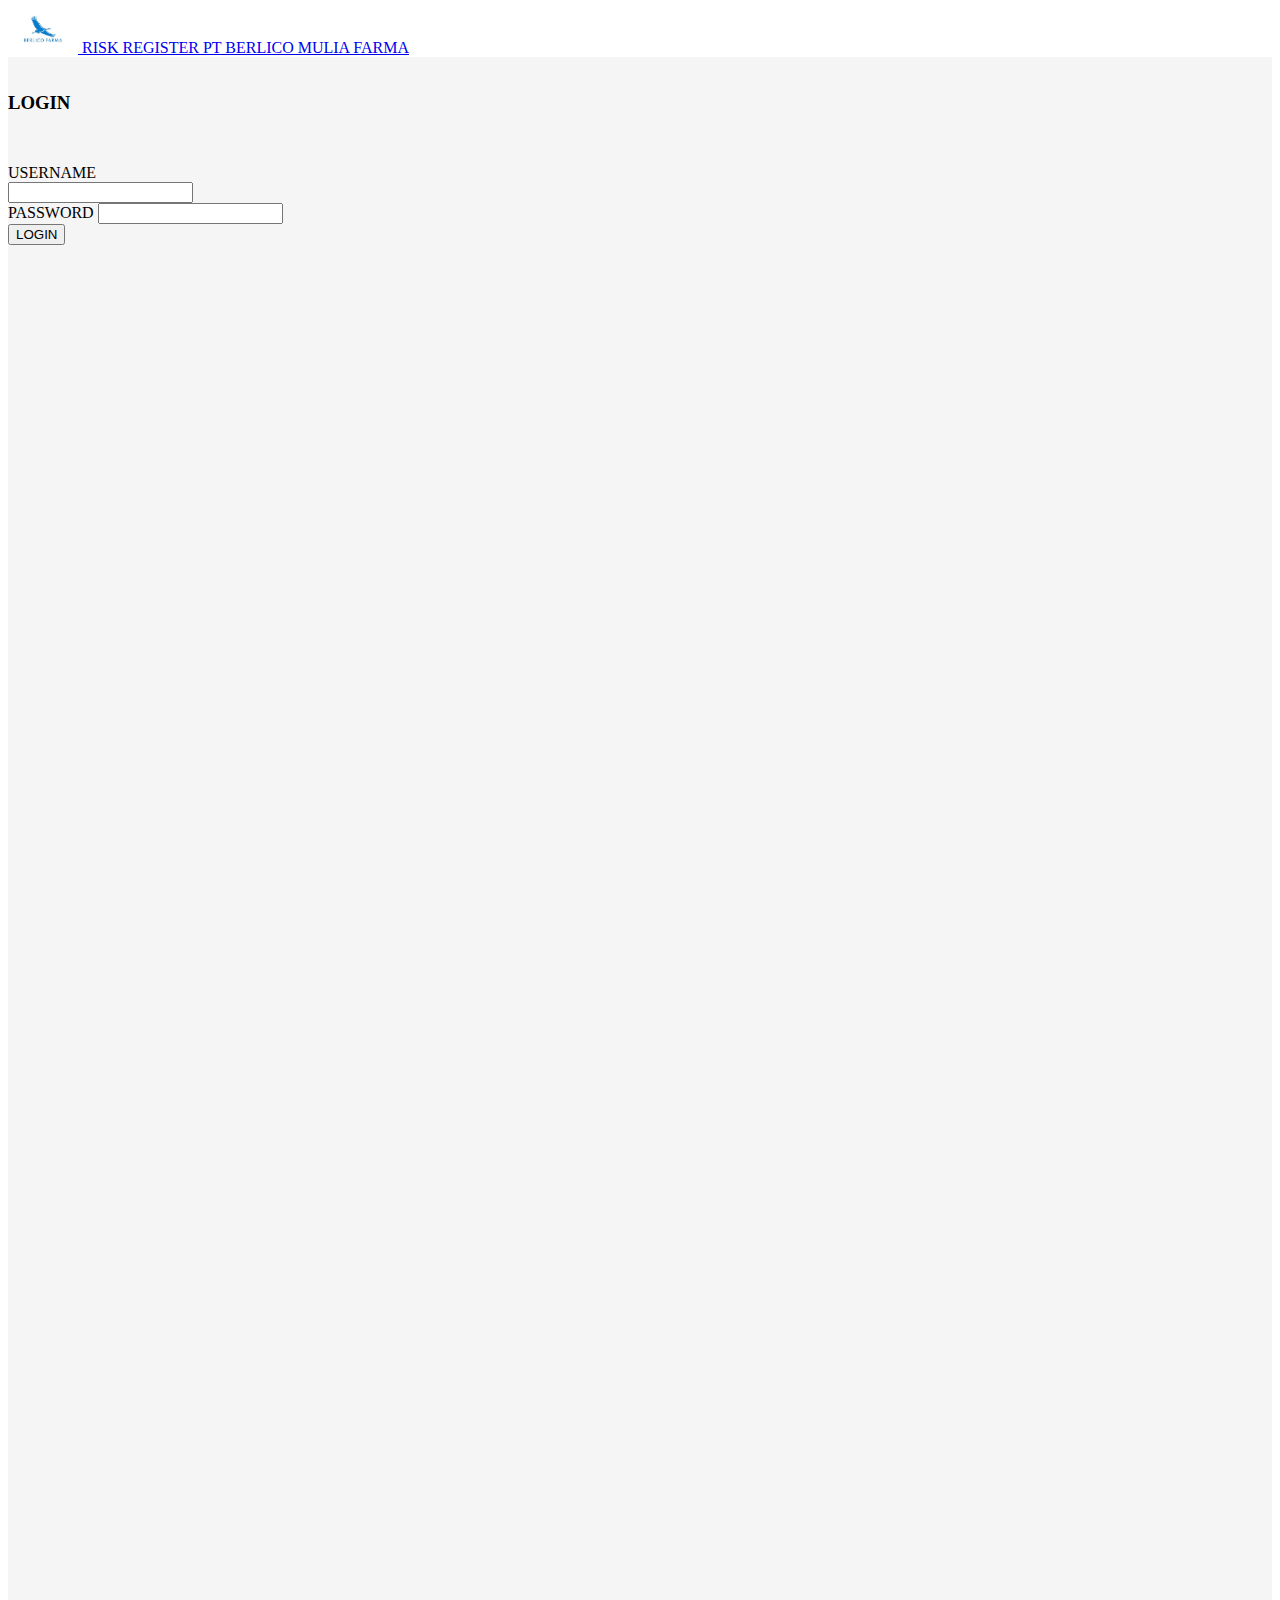
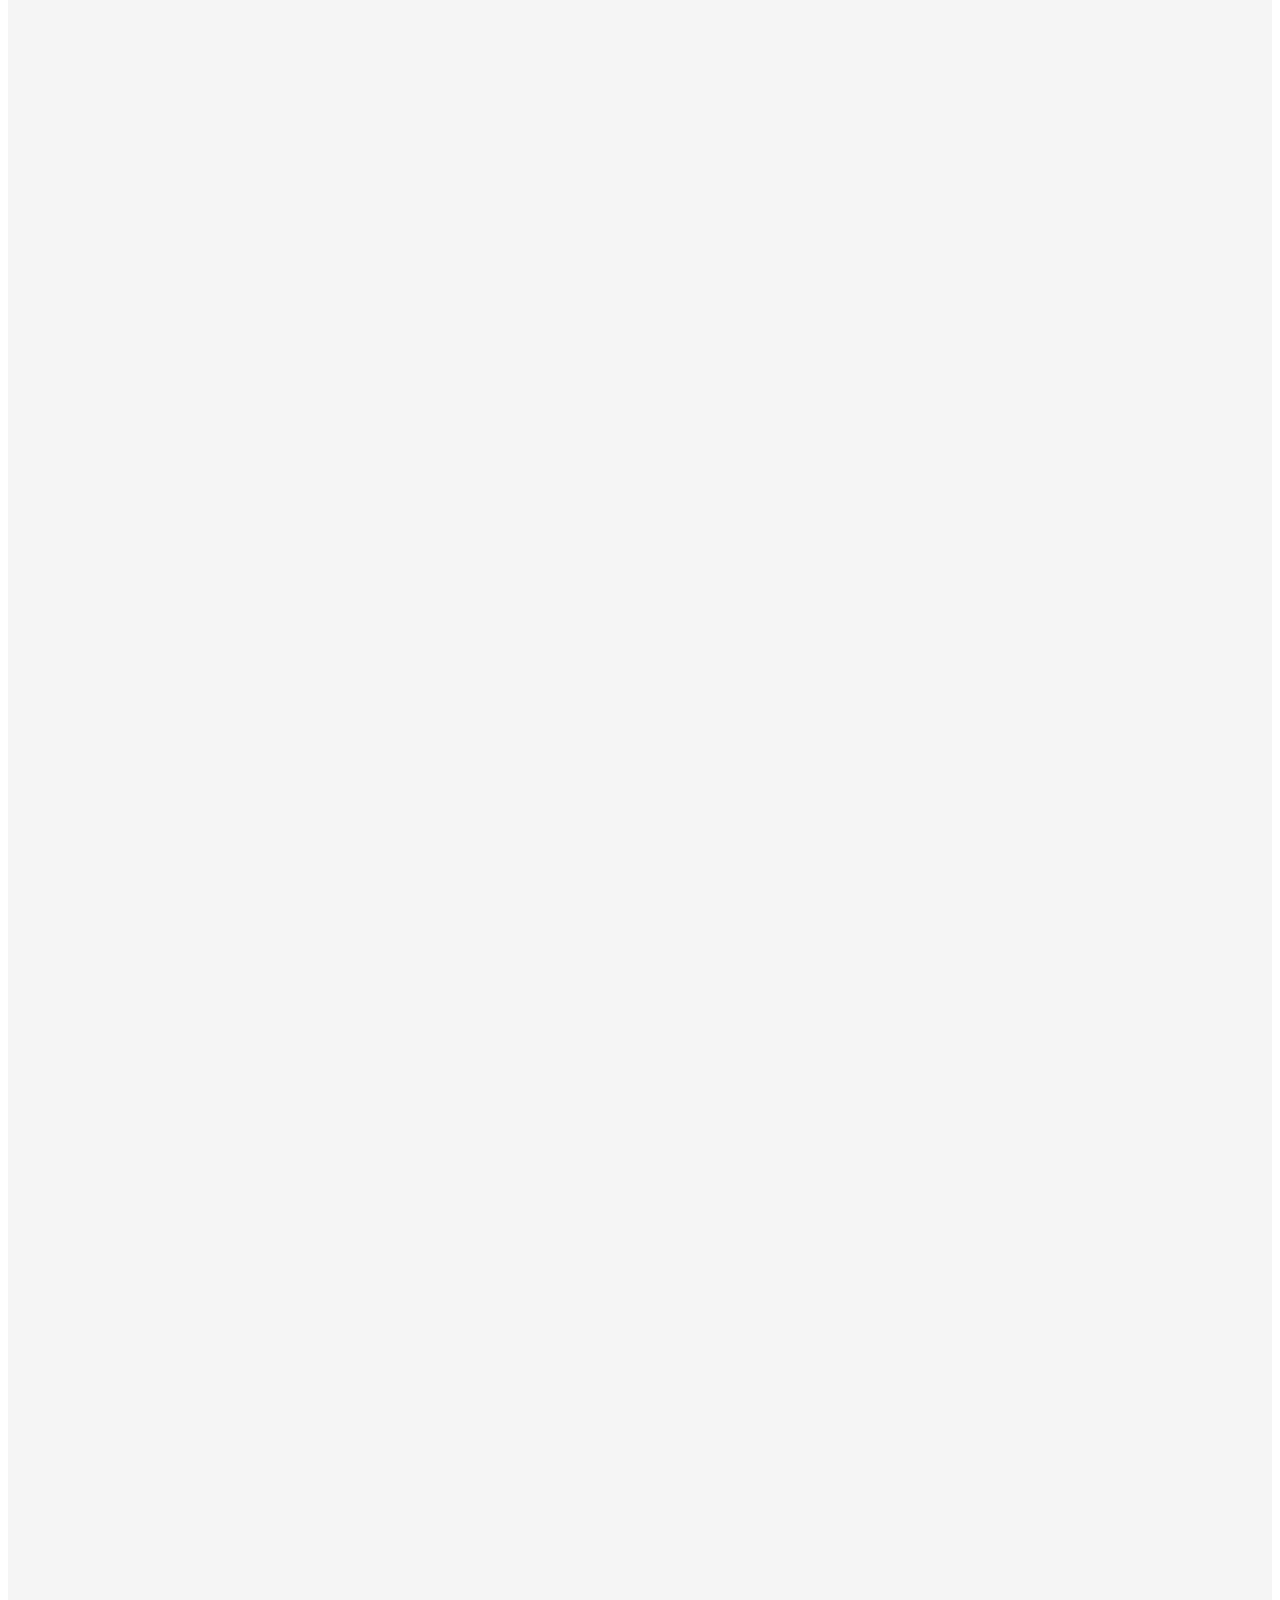
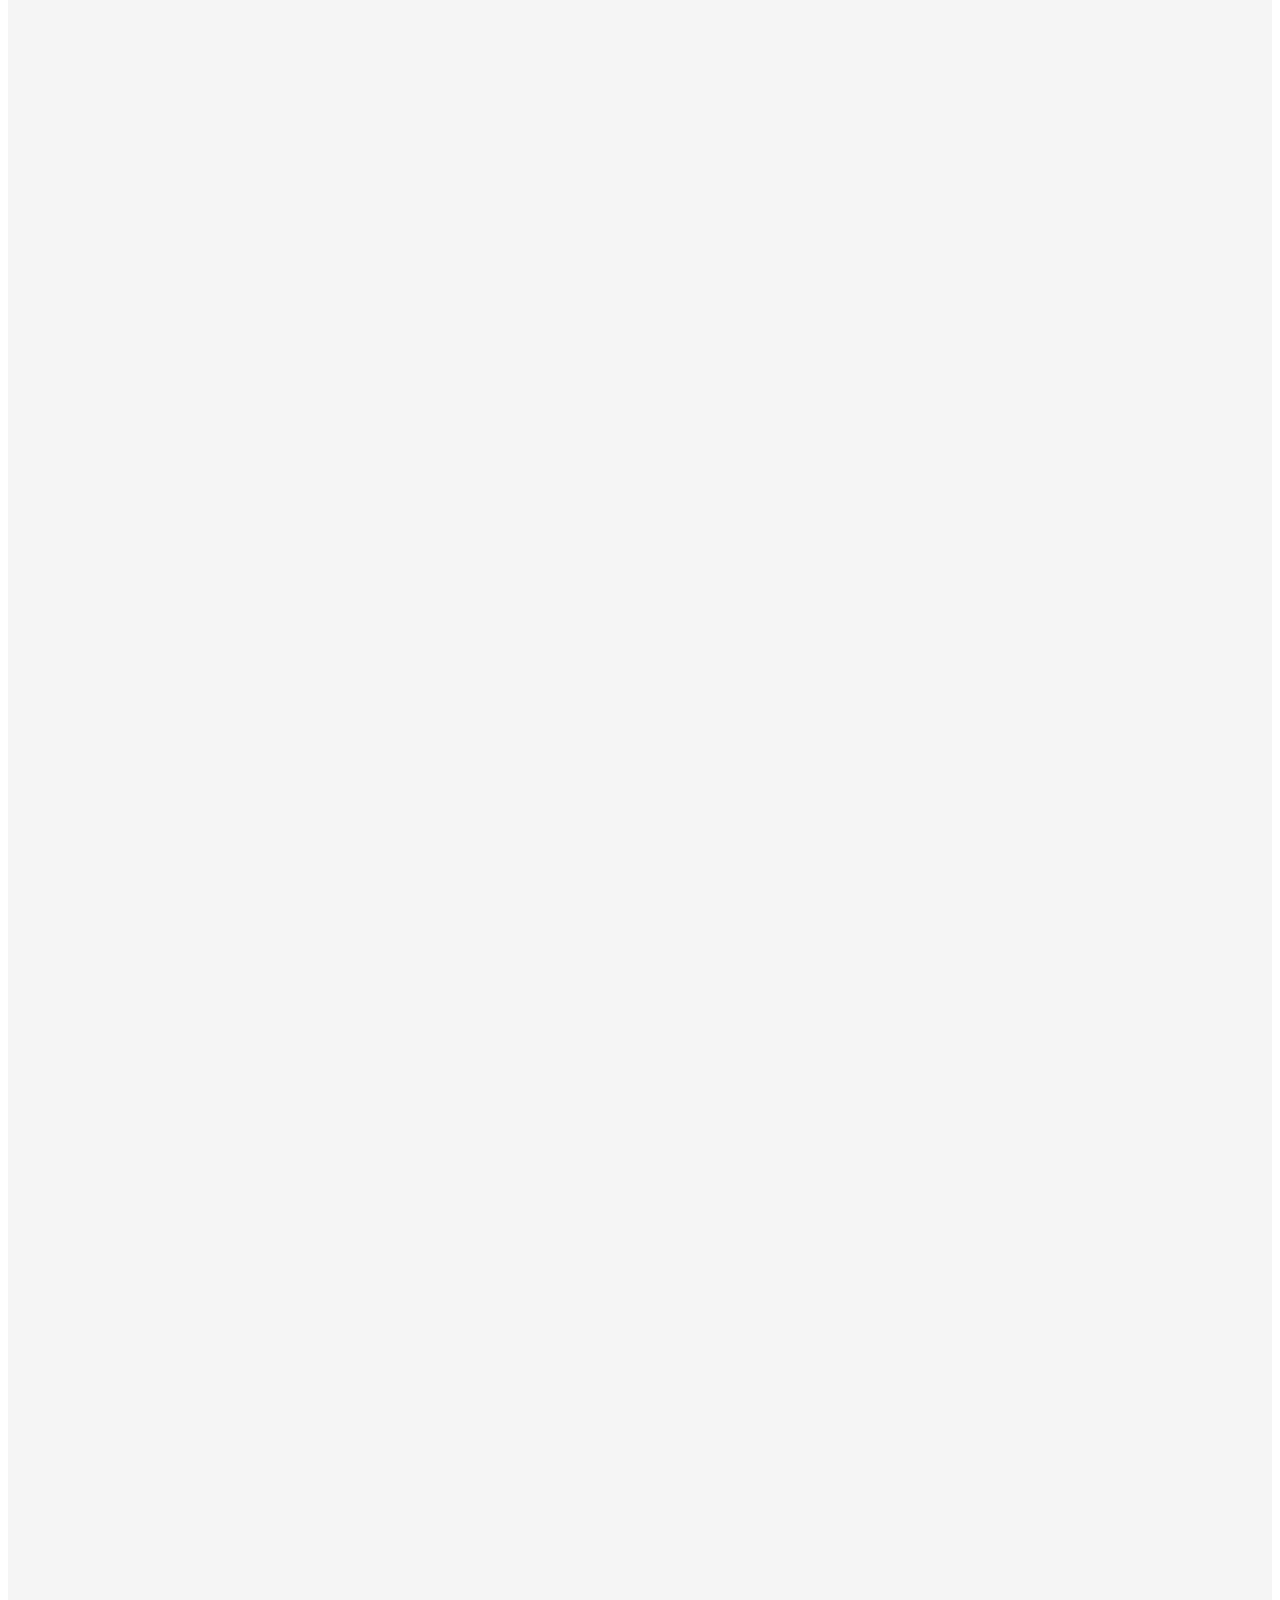
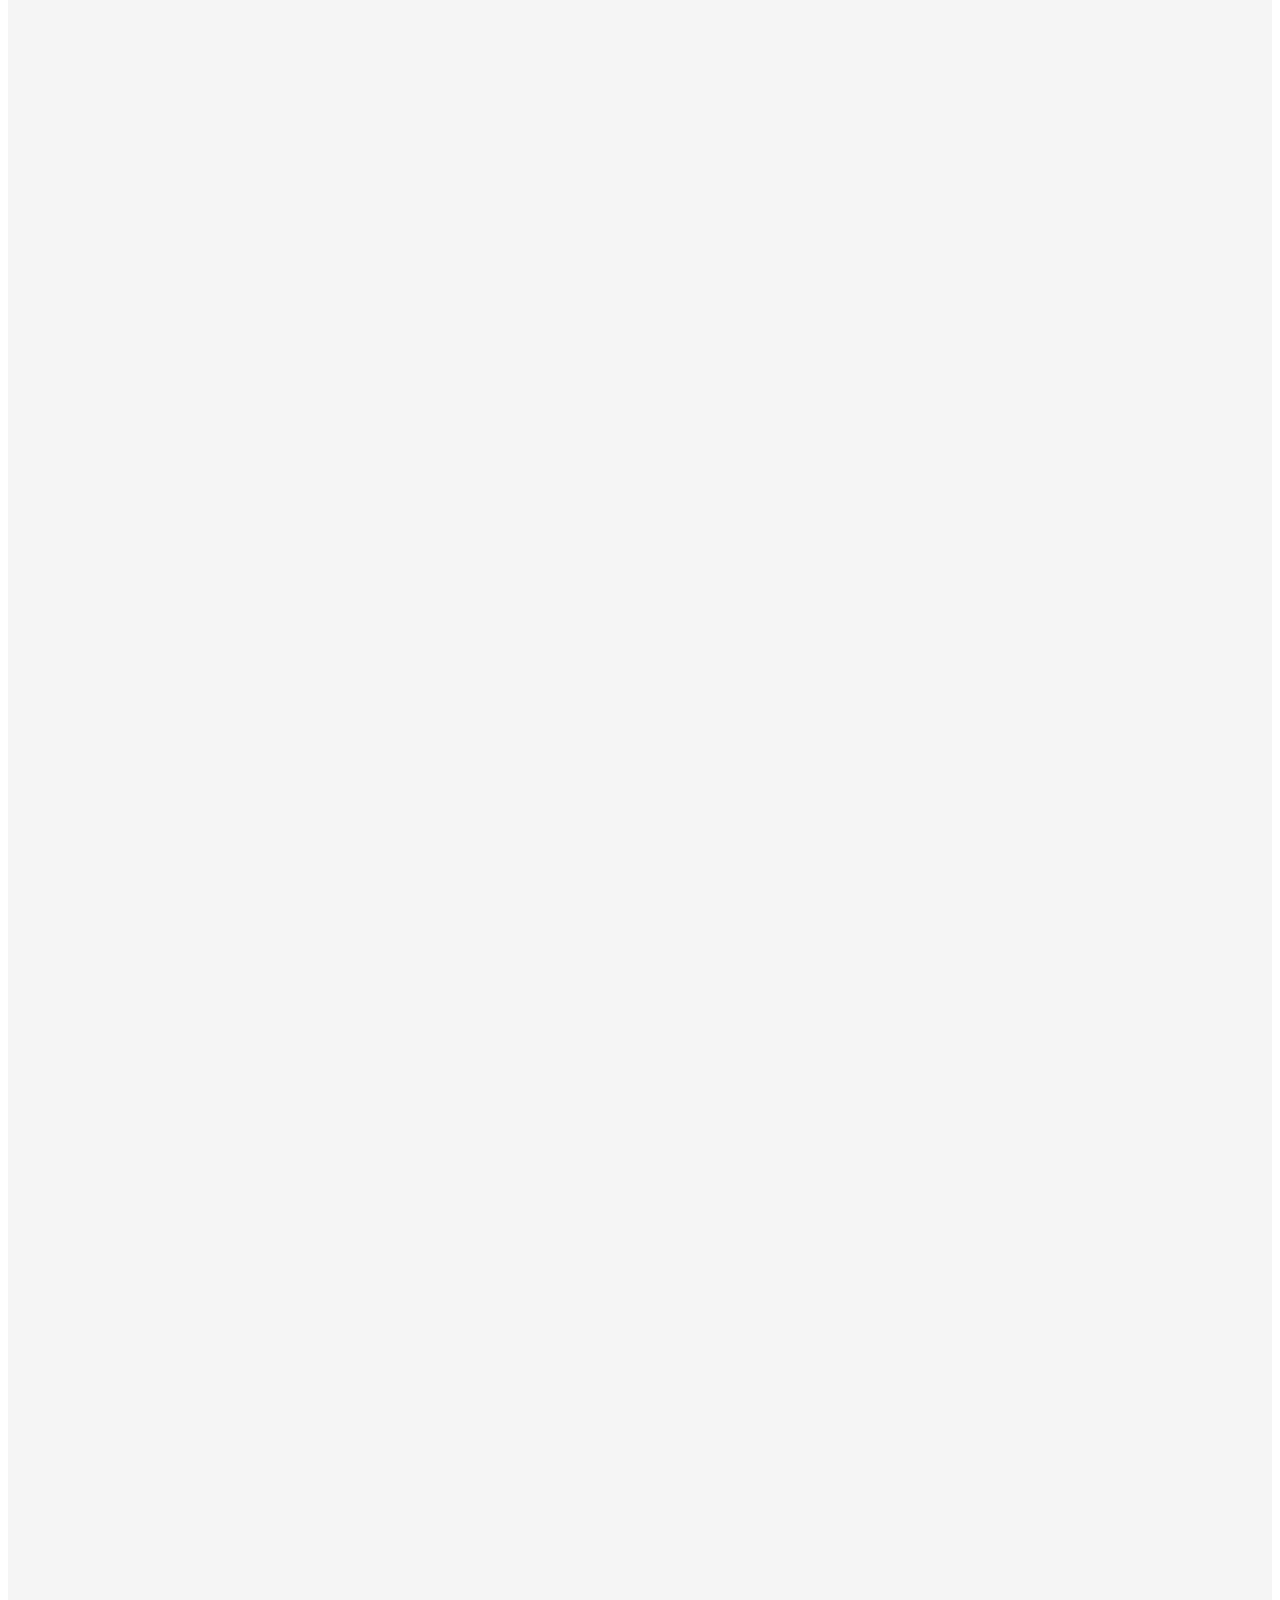
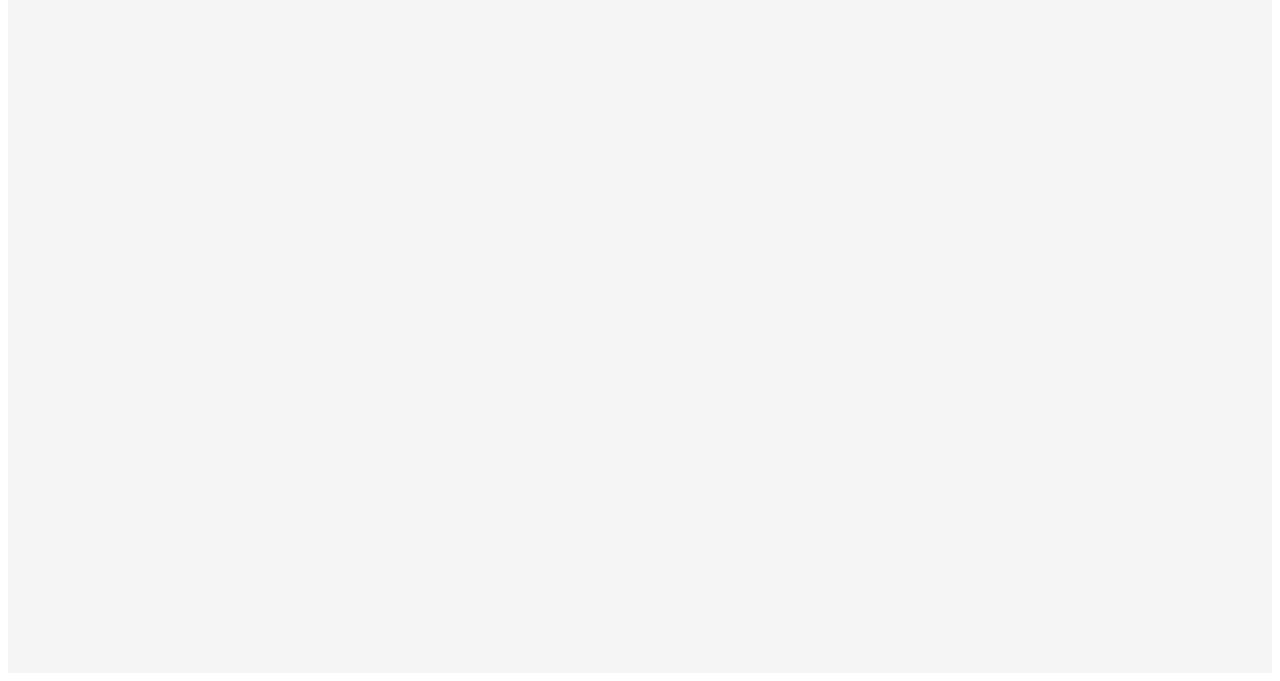
<file: index.html>
<!doctype html>
<html lang="en">
    
    <link rel="icon" href="img/logoberlico2.png">
    <link rel="stylesheet" href="style.css">
    <!-- Required meta tags -->
    <meta charset="utf-8">
    <meta name="viewport" content="width=device-width, initial-scale=1">

    <!-- Bootstrap CSS -->
    <link href="https://cdn.jsdelivr.net/npm/bootstrap@5.0.0-beta2/dist/css/bootstrap.min.css" rel="stylesheet" integrity="sha384-BmbxuPwQa2lc/FVzBcNJ7UAyJxM6wuqIj61tLrc4wSX0szH/Ev+nYRRuWlolflfl" crossorigin="anonymous">

    <title>E-RISK REGISTER</title>
    <!-- Image and text -->
  <!-- NAVBAR -->
    <nav class="navbar navbar-dark bg-primary">
        <div class="container-fluid">
            <a class="navbar-brand" href="#">
            <img src="img/berlicobgwhite.jpg" alt="" width="70" height="45" class="d-">
        RISK REGISTER PT BERLICO MULIA FARMA
            </a>
        </div>
    </nav>
  <!-- AKHIR NAVBAR -->

  <!-- LOGIN -->
    <div id="loginpage">
    <div class="row justify-content-center">
        <section id="login">
            <div class="text-center"><h3>LOGIN</h3></div>
            <form method="POST" action="pagenavigation.html">
            <div class="mb-3 text-center">
                <label for="exampleInputText" class="form-label">USERNAME</label>
                <div id="textusername">
                    <input type="text" class="form-control" id="exampleInputText" aria-describedby="text">
                </div>
                
             
            </div>
                <div class="mb-3 text-center">
                <label for="exampleInputPassword1" class="form-label">PASSWORD</label>
                <input type="password" class="form-control" id="exampleInputPassword1">
            </div>
            <div class="mb-3 text-center">
                <button type="submit" class="btn btn-primary">LOGIN</button>
            </div>
            </form>
        </section>
    </div>
    </div>


  <!-- AKHIR LOGIN -->

</html>
</file>
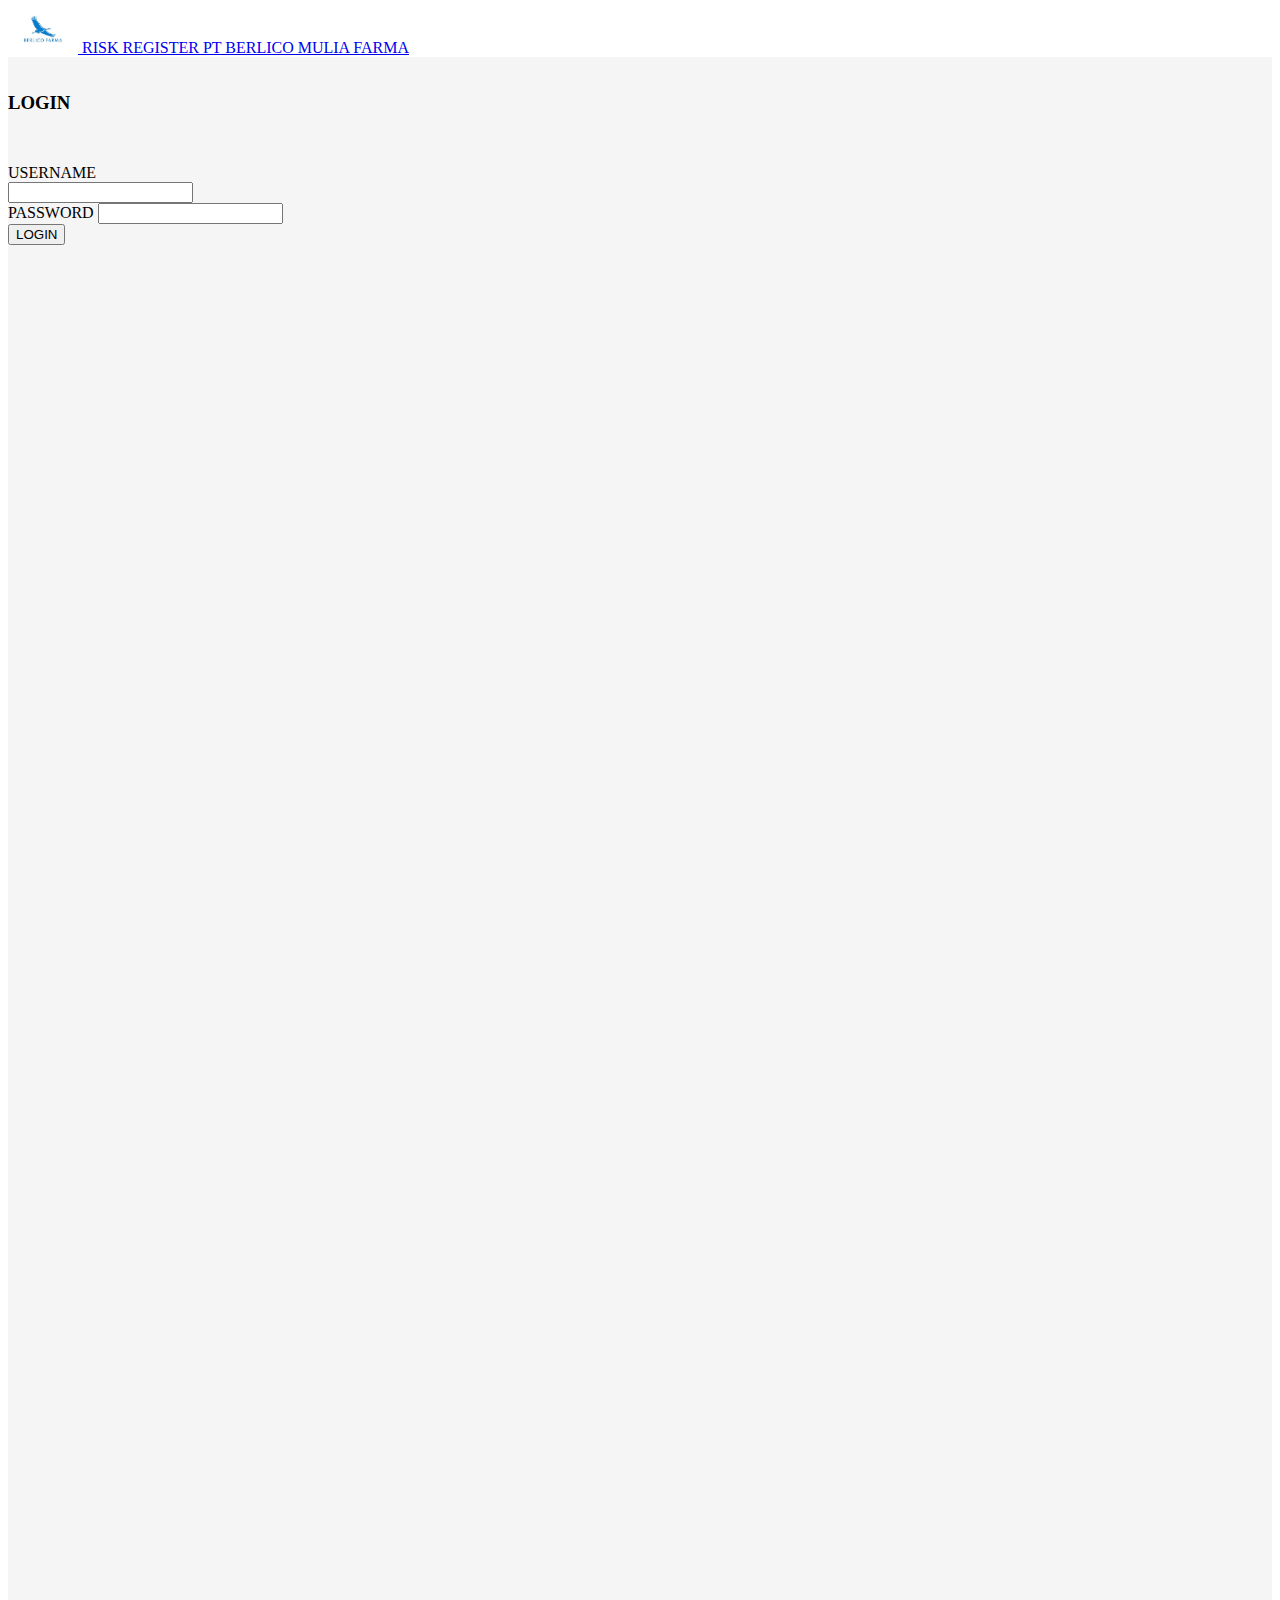
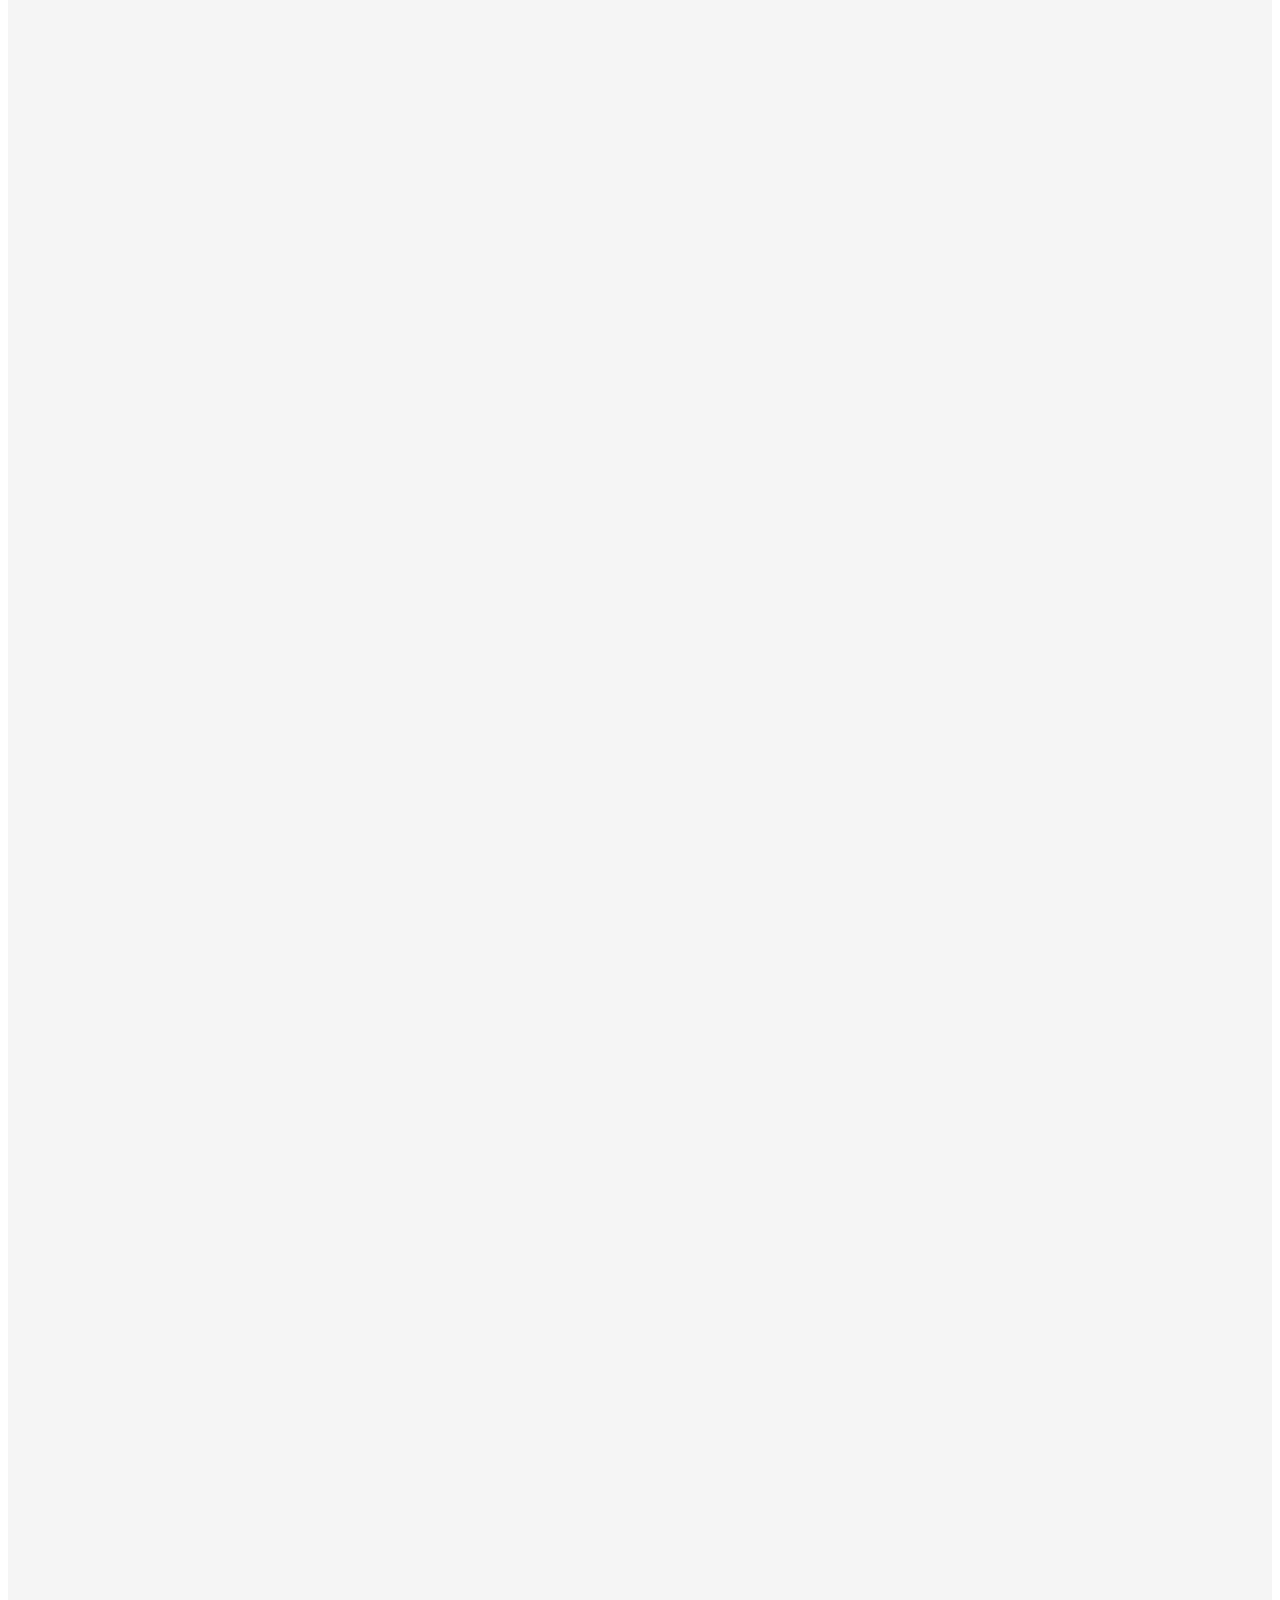
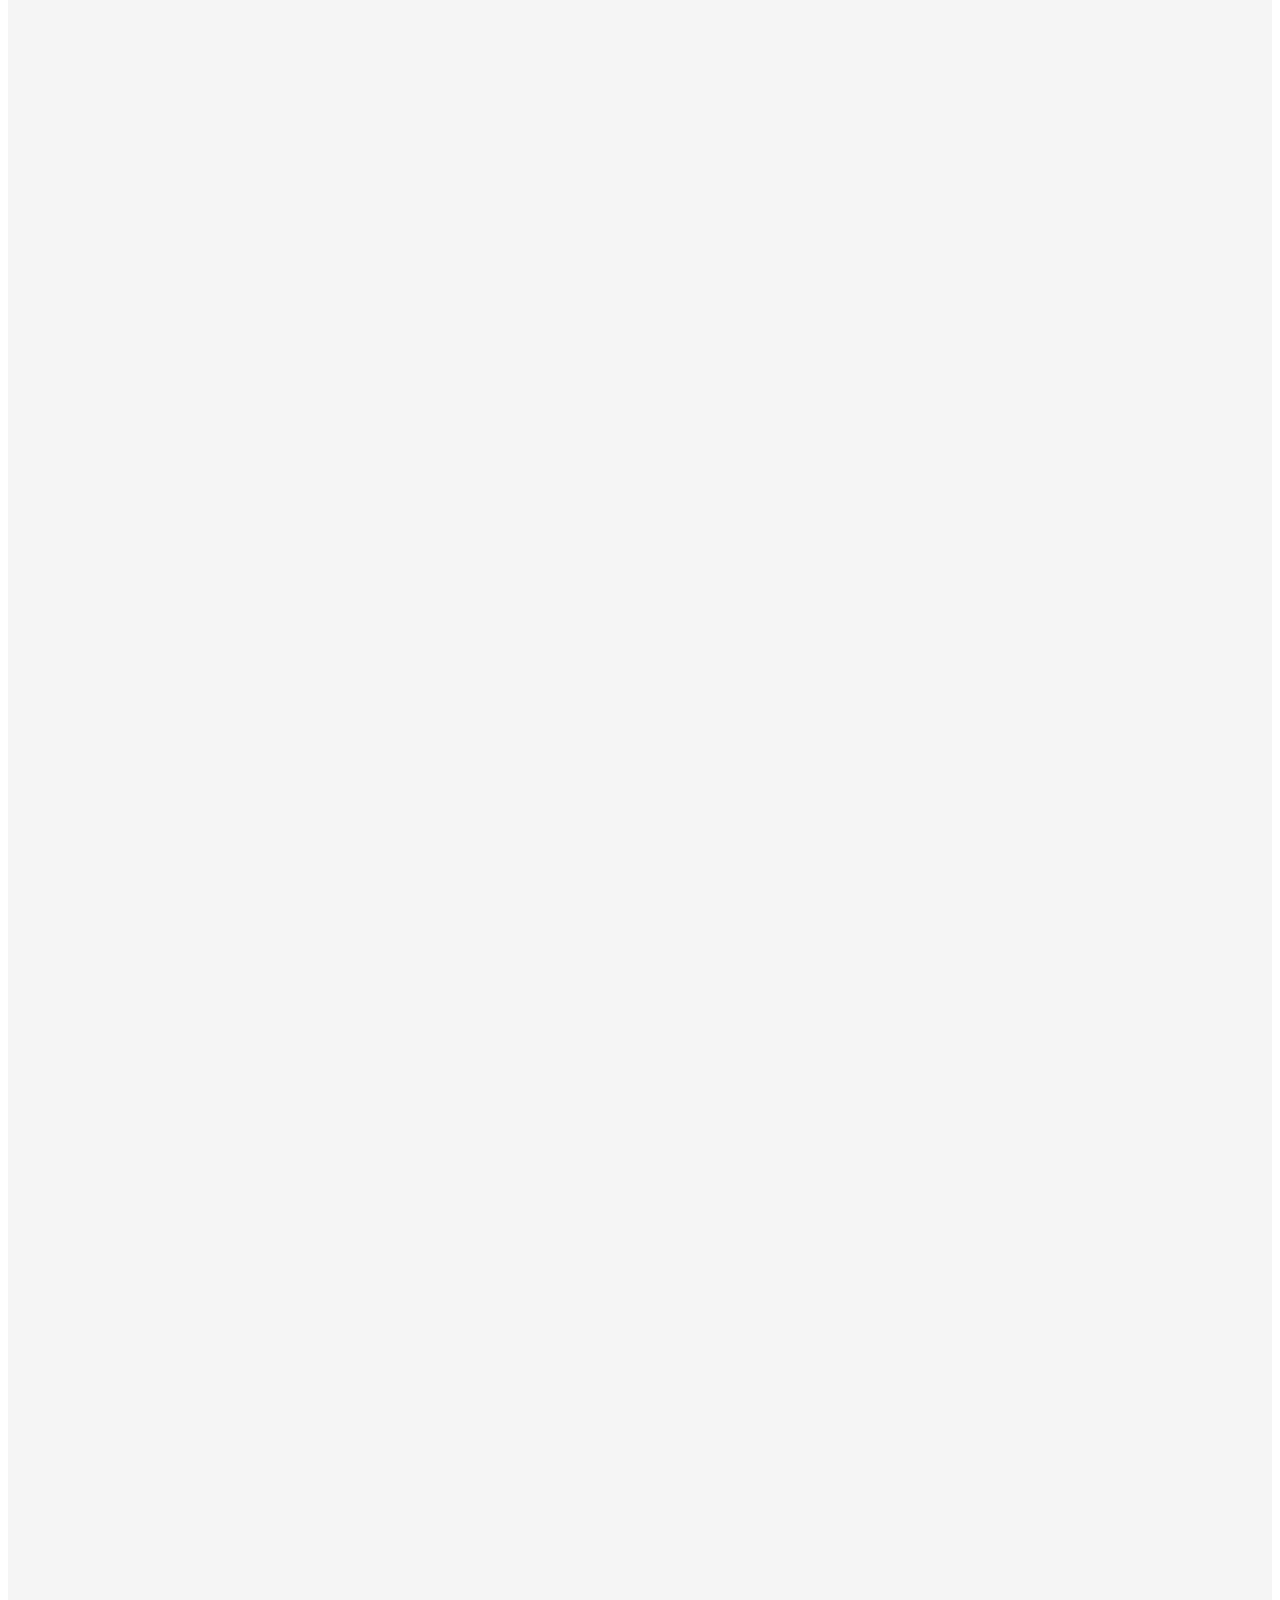
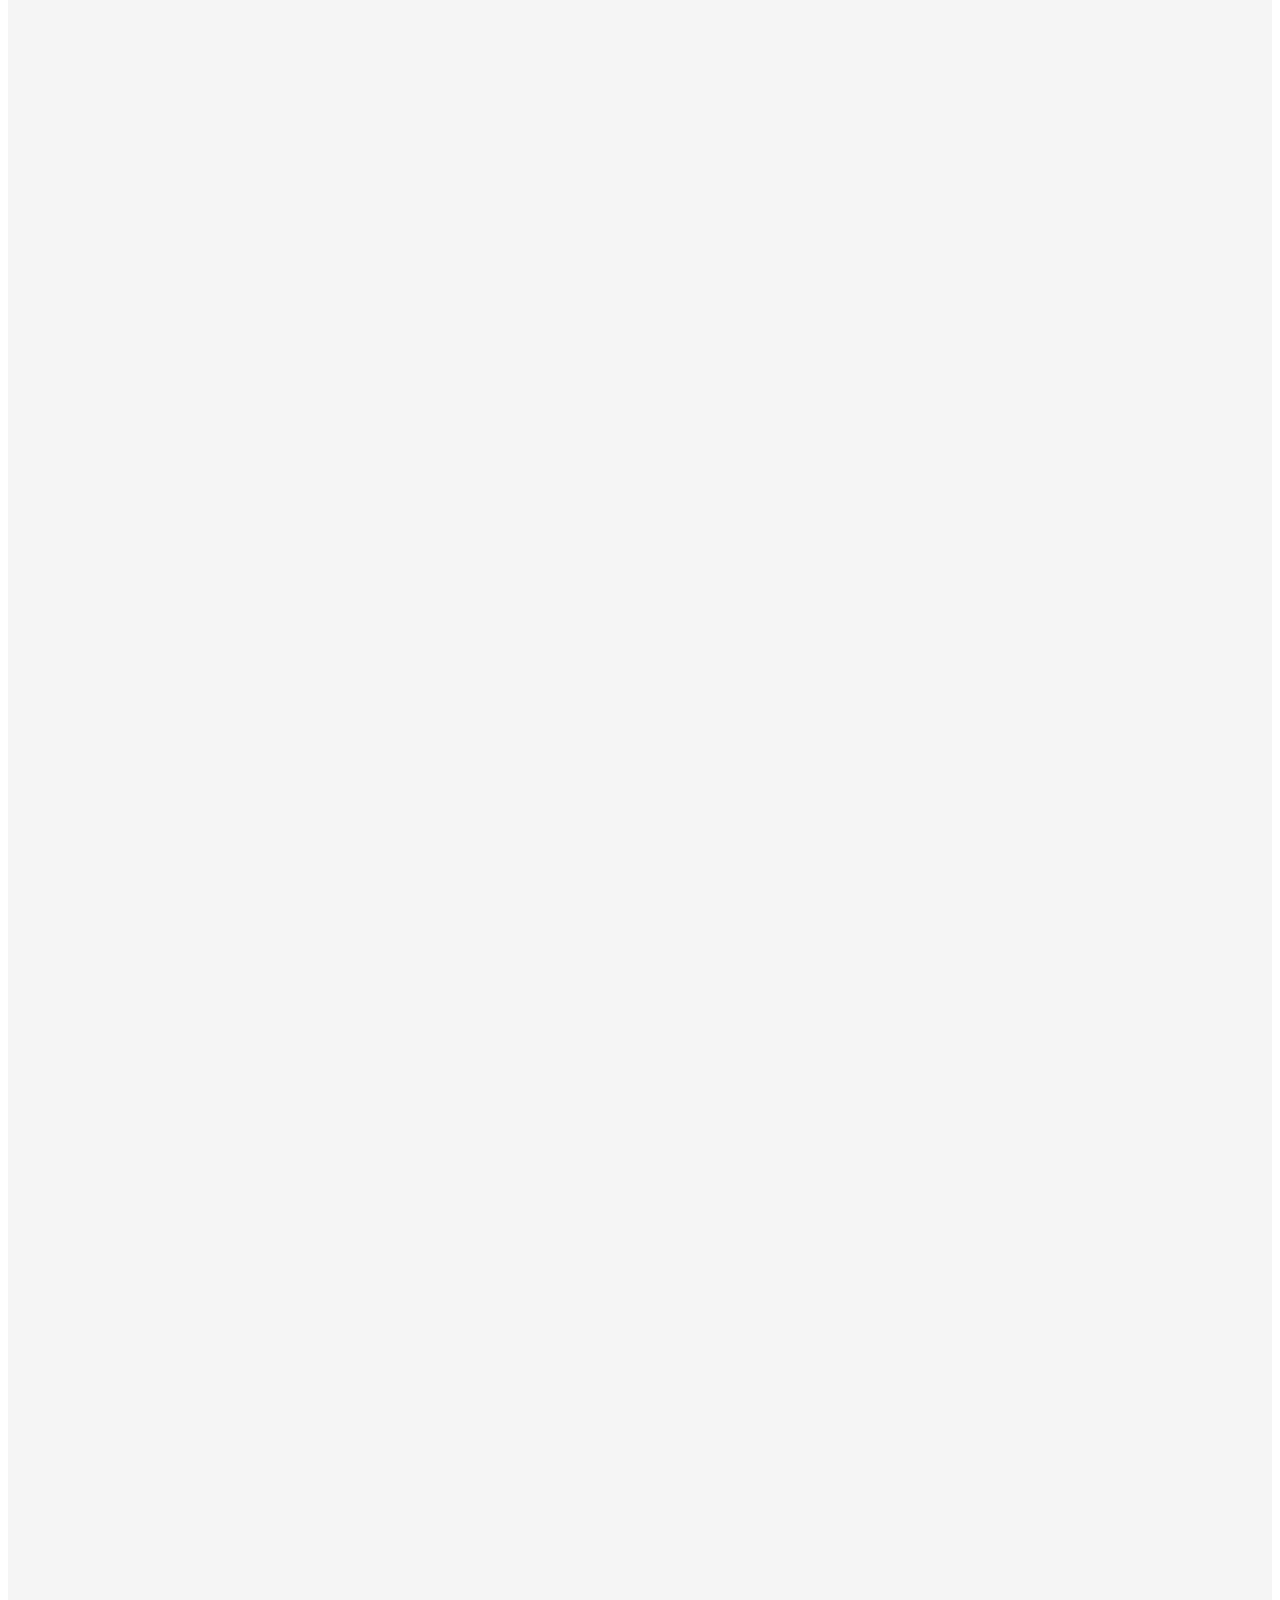
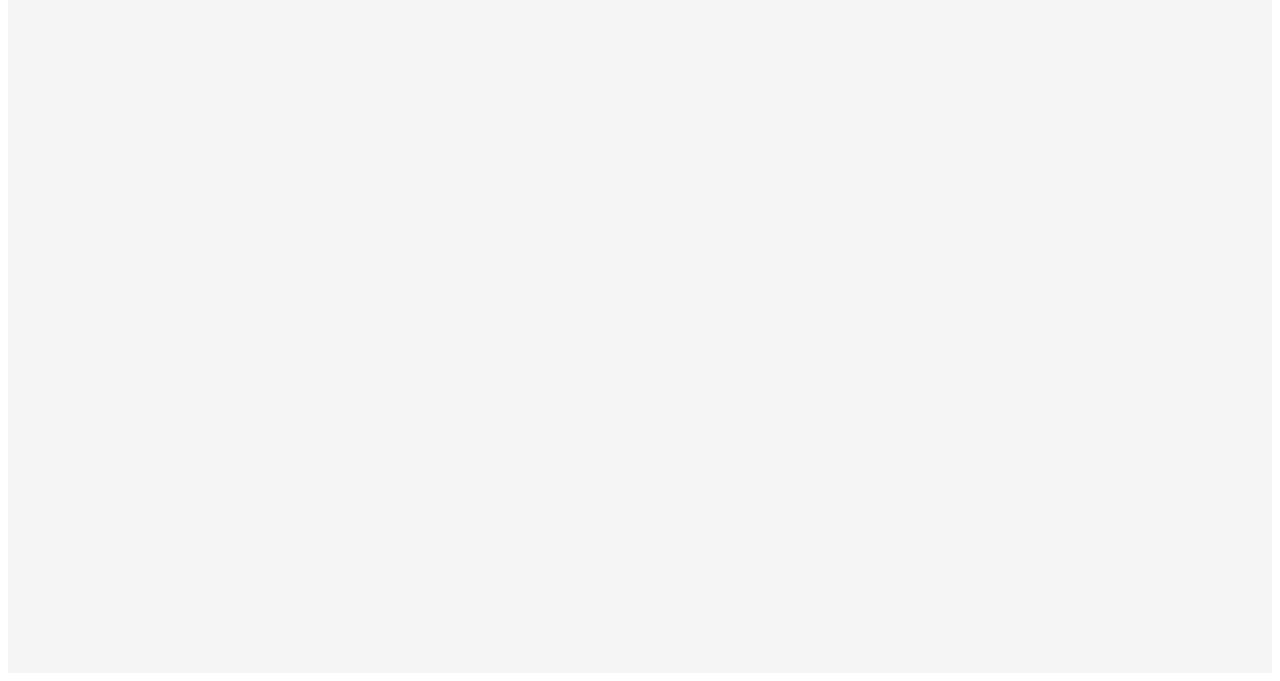
<file: berlicoriskregister.html>
<!doctype html>
<html lang="en">
    
    <link rel="icon" href="img/logoberlico2.png">
    <link rel="stylesheet" href="style.css">
    <!-- Required meta tags -->
    <meta charset="utf-8">
    <meta name="viewport" content="width=device-width, initial-scale=1">

    <!-- Bootstrap CSS -->
    <link href="https://cdn.jsdelivr.net/npm/bootstrap@5.0.0-beta2/dist/css/bootstrap.min.css" rel="stylesheet" integrity="sha384-BmbxuPwQa2lc/FVzBcNJ7UAyJxM6wuqIj61tLrc4wSX0szH/Ev+nYRRuWlolflfl" crossorigin="anonymous">

    <title>E-RISK REGISTER</title>
    <!-- Image and text -->
  <!-- NAVBAR -->
    <nav class="navbar navbar-dark bg-primary">
        <div class="container-fluid">
            <a class="navbar-brand" href="#">
            <img src="img/berlicobgwhite.jpg" alt="" width="70" height="45" class="d-">
        RISK REGISTER PT BERLICO MULIA FARMA
            </a>
        </div>
    </nav>
  <!-- AKHIR NAVBAR -->

  <!-- LOGIN -->
    <div id="loginpage">
    <div class="row justify-content-center">
        <section id="login">
            <div class="text-center"><h3>LOGIN</h3></div>
            <form method="POST" action="pagenavigation.html">
            <div class="mb-3 text-center">
                <label for="exampleInputText" class="form-label">USERNAME</label>
                <div id="textusername">
                    <input type="text" class="form-control" id="exampleInputText" aria-describedby="text">
                </div>
                
             
            </div>
                <div class="mb-3 text-center">
                <label for="exampleInputPassword1" class="form-label">PASSWORD</label>
                <input type="password" class="form-control" id="exampleInputPassword1">
            </div>
            <div class="mb-3 text-center">
                <button type="submit" class="btn btn-primary">LOGIN</button>
            </div>
            </form>
        </section>
    </div>
    </div>


  <!-- AKHIR LOGIN -->

</html>
</file>
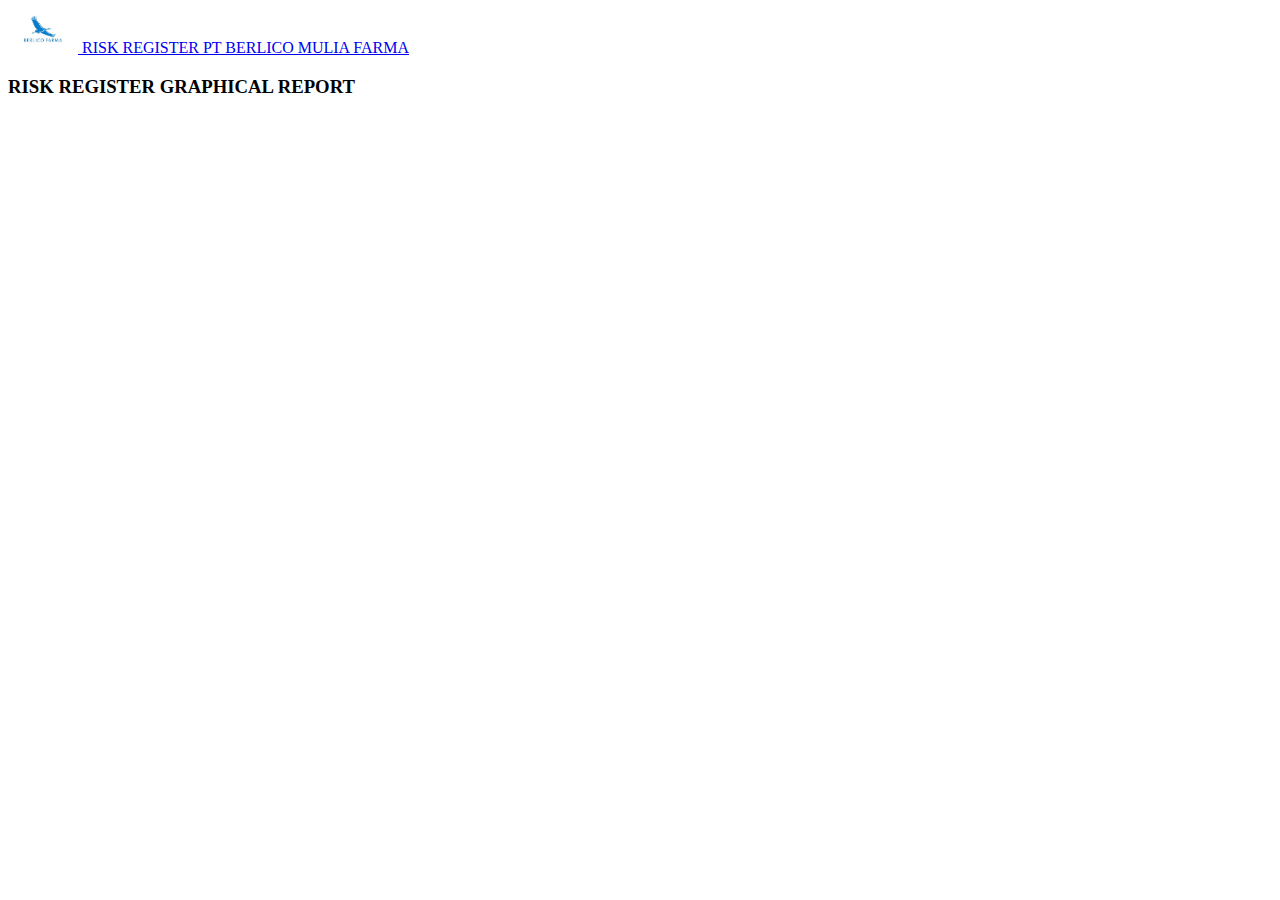
<file: graphicalriskregister.html>
<!DOCTYPE html>
<html>
    <link rel="icon" href="img/logoberlico2.png">
    <link rel="stylesheet" href="style.css">
    <!-- Required meta tags -->
    <meta charset="utf-8">
    <meta name="viewport" content="width=device-width, initial-scale=1">

    <!-- Bootstrap CSS -->
    <link href="https://cdn.jsdelivr.net/npm/bootstrap@5.0.0-beta2/dist/css/bootstrap.min.css" rel="stylesheet" integrity="sha384-BmbxuPwQa2lc/FVzBcNJ7UAyJxM6wuqIj61tLrc4wSX0szH/Ev+nYRRuWlolflfl" crossorigin="anonymous">

    <title>E-RISK REGISTER</title>
    <!-- Image and text -->
  <!-- NAVBAR -->
    <nav class="navbar navbar-dark bg-primary">
        <div class="container-fluid">
            <a class="navbar-brand" href="pagenavigation.html">
            <img src="img/berlicobgwhite.jpg" alt="" width="70" height="45" class="d-">
        RISK REGISTER PT BERLICO MULIA FARMA
            </a>
        </div>
    </nav>
  <!-- AKHIR NAVBAR -->

    <div class="text-center ">
        <h3>RISK REGISTER GRAPHICAL REPORT</h3>
    </div>
    
</html>
</file>
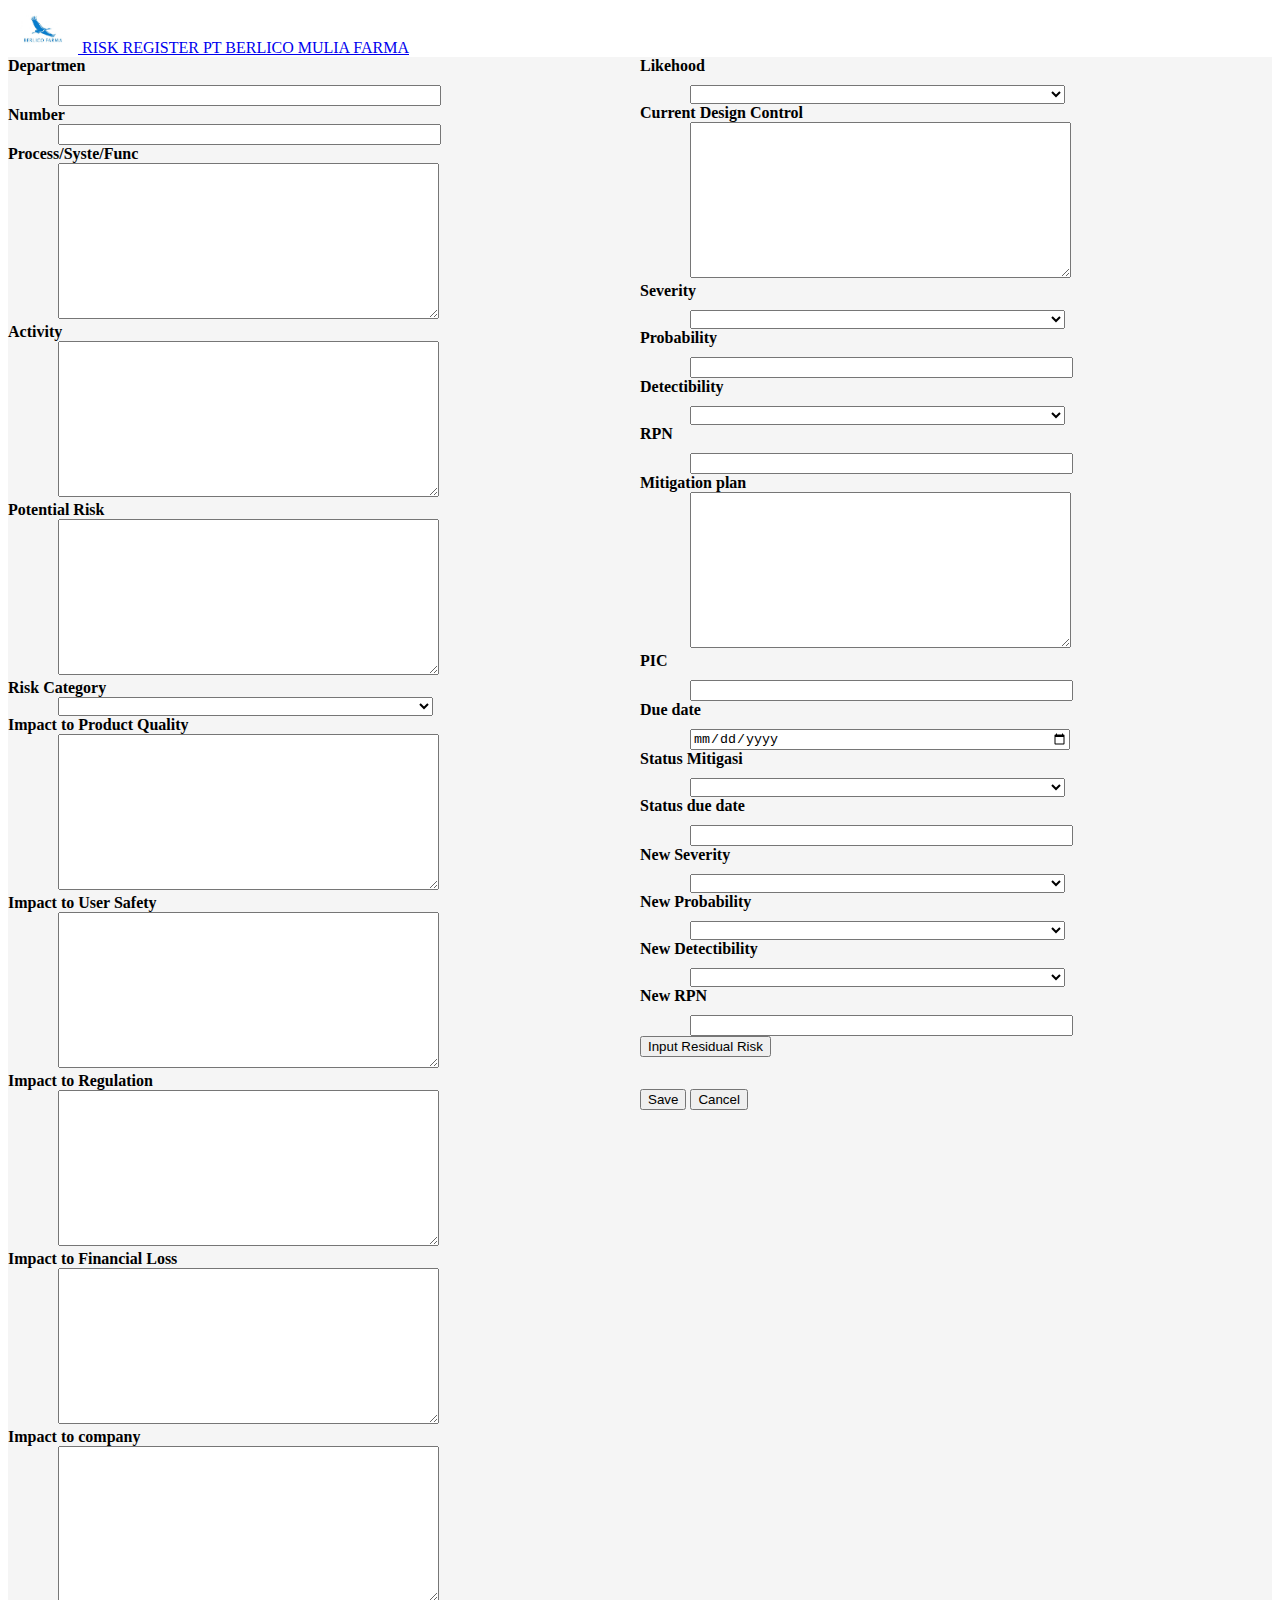
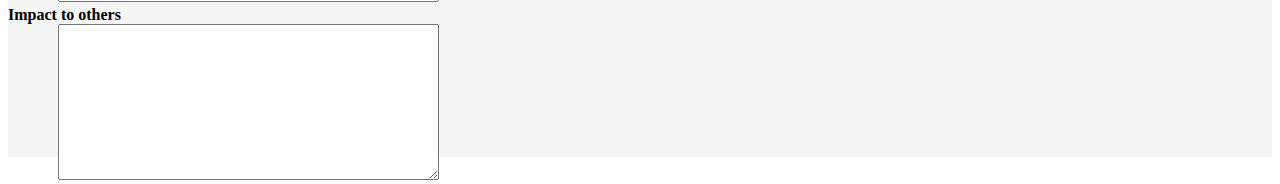
<file: inputnewrisk.html>
<!DOCTYPE html>
<html>
    <link rel="icon" href="img/logoberlico2.png">
    <link rel="stylesheet" href="style.css">
    <!-- Required meta tags -->
    <meta charset="utf-8">
    <meta name="viewport" content="width=device-width, initial-scale=1">

    <!-- Bootstrap CSS -->
    <link href="https://cdn.jsdelivr.net/npm/bootstrap@5.0.0-beta2/dist/css/bootstrap.min.css" rel="stylesheet" integrity="sha384-BmbxuPwQa2lc/FVzBcNJ7UAyJxM6wuqIj61tLrc4wSX0szH/Ev+nYRRuWlolflfl" crossorigin="anonymous">

    <title>E-RISK REGISTER</title>
    <!-- Image and text -->
  <!-- NAVBAR -->
  <!-- <div class="fixed-top"> -->
    <nav class="navbar navbar-dark bg-primary">
      <div class="container-fluid">
          <a class="navbar-brand" href="pagenavigation.html">
          <img src="img/berlicobgwhite.jpg" alt="" width="70" height="45" class="d-">
      RISK REGISTER PT BERLICO MULIA FARMA</a>
      <!-- </div> -->
  </nav>
  </div>
    
  <!-- AKHIR NAVBAR -->
  <!-- <TEST -->
    <div id="body">
        <div class="row mb-3 md-4 ms-1">
            <label for="colFormLabelSm" class="col-sm-2 col-form-label col-form-label-sm"><b>Departmen</b></label>
              <div class="col-sm-10">
                <input type="number" class="form-control form-control-sm" id="colFormLabelSm" placeholder="" style="width: 375px; margin-left: 50px; margin-top: 10px;">
              </div>
          </div>
        <div class="row mb-3 md-4 ms-1">
            <label for="colFormLabelSm" class="col-sm-2 col-form-label col-form-label-sm"><b>Number</b></label>
              <div class="col-sm-10">
                <input type="number" class="form-control form-control-sm" id="colFormLabelSm" placeholder="" style="width: 375px; margin-left: 50px;">
              </div>
        </div>
        <div class="row mb-3 md-4 ms-1">
            <label for="colFormLabelSm" class="col-sm-2 col-form-label col-form-label-sm"><b>Process/Syste/Func</b></label>
            <div class="col-sm-10">
              <textarea class="form-control" id="exampleFormControlTextarea1" style="width: 375px; height: 150px; margin-left: 50px;"></textarea>
            </div>
        </div>
        <div class="row mb-3 md-4 ms-1">
            <label for="colFormLabelSm" class="col-sm-2 col-form-label col-form-label-sm"><b>Activity</b></label>
            <div class="col-sm-10">
              <textarea class="form-control" id="exampleFormControlTextarea1" style="width: 375px; height: 150px; margin-left: 50px;"></textarea>
            </div>
            </div>
        <div class="row mb-3 md-4 ms-1">
            <label for="colFormLabelSm" class="col-sm-2 col-form-label col-form-label-sm"><b>Potential Risk</b></label>
            <div class="col-sm-10">
                <textarea class="form-control" id="exampleFormControlTextarea1" style="width: 375px; height: 150px; margin-left: 50px;"></textarea>
            </div>
        </div>
        <div class="row mb-3 md-4 ms-1">
            <label for="colFormLabelSm" class="col-sm-2 col-form-label col-form-label-sm"><b>Risk Category</b></label>
            <div class="col-sm-10">
              <select class="form-select" id="validationDefault04" required autocomplete="off" style="width: 375px; margin-left: 50px;">
                <option selected disabled value=""></option>
                <option>Man</option>
                <option>Machine</option>
                <option>Material</option>
                <option>Mehthode</option>
                <option>Environtment</option>
              </select>
            </div>
        </div>
        <div class="row mb-3 md-4 ms-1">
            <label for="colFormLabelSm" class="col-sm-2 col-form-label col-form-label-sm"><b>Impact to Product Quality</b></label>
            <div class="col-sm-10">
              <textarea class="form-control" id="exampleFormControlTextarea1" style="width: 375px; height: 150px; margin-left: 50px;"></textarea>
            </div>
        </div>
        <div class="row mb-3 md-4 ms-1">
            <label for="colFormLabelSm" class="col-sm-2 col-form-label col-form-label-sm"><b>Impact to User Safety</b></label>
            <div class="col-sm-10">
              <textarea class="form-control" id="exampleFormControlTextarea1" style="width: 375px; height: 150px; margin-left: 50px;"></textarea>
            </div>
        </div>
        <div class="row mb-3 md-4 ms-1">
            <label for="colFormLabelSm" class="col-sm-2 col-form-label col-form-label-sm"><b>Impact to Regulation</b></label>
            <div class="col-sm-10">
              <textarea class="form-control" id="exampleFormControlTextarea1" style="width: 375px; height: 150px; margin-left: 50px;"></textarea>
            </div>
        </div>
        <div class="row mb-3 md-4 ms-1">
            <label for="colFormLabelSm" class="col-sm-2 col-form-label col-form-label-sm"><b>Impact to Financial Loss</b></label>
            <div class="col-sm-10">
              <textarea class="form-control" id="exampleFormControlTextarea1" style="width: 375px; height: 150px; margin-left: 50px;"></textarea>
            </div>
          </div>
        <div class="row mb-3 md-4 ms-1">
            <label for="colFormLabelSm" class="col-sm-2 col-form-label col-form-label-sm"><b>Impact to company</b></label>
            <div class="col-sm-10">
              <textarea class="form-control" id="exampleFormControlTextarea1" style="width: 375px; height: 150px; margin-left: 50px;"></textarea>
            </div>
          </div>
        <div class="row mb-3 md-4 ms-1">
            <label for="colFormLabelSm" class="col-sm-2 col-form-label col-form-label-sm"><b>Impact to others</b></label>
            <div class="col-sm-10">
              <textarea class="form-control" id="exampleFormControlTextarea1" style="width: 375px; height: 150px; margin-left: 50px;"></textarea>
            </div>
        </div>
    </div>
    <div id="sidebar">
        <div class="row mb-3 md-4 ms-1">
            <label for="colFormLabelSm" class="col-sm-2 col-form-label col-form-label-sm"><b>Likehood</b></label>
            <div class="col-sm-10">
              <select class="form-select" id="validationDefault04" required autocomplete="off" style="width: 375px; margin-left: 50px; margin-top: 10px;">
                <option selected disabled value=""></option>
                <option>Hampir / Tidak Pernah</option>
                <option>Cukup / Sering</option>
                <option>Sangat Sering / Selalu</option>
              </select>
            </div>
        </div>
        <div class="row mb-3 md-4 ms-1">
            <label for="colFormLabelSm" class="col-sm-2 col-form-label col-form-label-sm"><b>Current Design Control</b></label>
            <div class="col-sm-10">
              <textarea class="form-control" id="exampleFormControlTextarea1" style="width: 375px; height: 150px; margin-left: 50px;"></textarea>
            </div>
        </div>
        <div class="row mb-3 md-4 ms-1">
            <label for="colFormLabelSm" class="col-sm-2 col-form-label col-form-label-sm"><b>Severity</b></label>
            <div class="col-sm-10">
              <select class="form-select" id="validationDefault04" required autocomplete="off" style="width: 375px; margin-left: 50px; margin-top: 10px;">
                <option selected disabled value=""></option>
                <option>Low</option>
                <option>Med</option>
                <option>High</option>
              </select>
            </div>
        </div>
        <div class="row mb-3 md-4 ms-1">
            <label for="colFormLabelSm" class="col-sm-2 col-form-label col-form-label-sm"><b>Probability</b></label>
              <div class="col-sm-10">
                <input type="text" class="form-control form-control-sm" id="colFormLabelSm" placeholder="" style="width: 375px; margin-left: 50px; margin-top: 10px;">
              </div>
          </div>
          <div class="row mb-3 md-4 ms-1">
            <label for="colFormLabelSm" class="col-sm-2 col-form-label col-form-label-sm"><b>Detectibility</b></label>
            <div class="col-sm-10">
              <select class="form-select" id="validationDefault04" required autocomplete="off" style="width: 375px; margin-left: 50px; margin-top: 10px;">
                <option selected disabled value=""></option>
                <option>Low</option>
                <option>Med</option>
                <option>High</option>
              </select>
            </div>
        </div>
        <div class="row mb-3 md-4 ms-1">
            <label for="colFormLabelSm" class="col-sm-2 col-form-label col-form-label-sm"><b>RPN</b></label>
              <div class="col-sm-10">
                <input type="text" class="form-control form-control-sm" id="colFormLabelSm" placeholder="" style="width: 375px; margin-left: 50px; margin-top: 10px;">
              </div>
        </div>
        <div class="row mb-3 md-4 ms-1">
            <label for="colFormLabelSm" class="col-sm-2 col-form-label col-form-label-sm"><b>Mitigation plan</b></label>
            <div class="col-sm-10">
              <textarea class="form-control" id="exampleFormControlTextarea1" style="width: 375px; height: 150px; margin-left: 50px;"></textarea>
            </div>
        </div>
        <div class="row mb-3 md-4 ms-1">
            <label for="colFormLabelSm" class="col-sm-2 col-form-label col-form-label-sm"><b>PIC</b></label>
              <div class="col-sm-10">
                <input type="text" class="form-control form-control-sm" id="colFormLabelSm" placeholder="" style="width: 375px; margin-left: 50px; margin-top: 10px;">
              </div>
        </div>
        <div class="row mb-3 md-4 ms-1">
            <label for="colFormLabelSm" class="col-sm-2 col-form-label col-form-label-sm"><b>Due date</b></label>
            <div class="col-sm-10">
              <input type="date" name="tanggal" id="date" style="width: 375px; margin-left: 50px; margin-top: 10px;" required>
            </div>
        </div>
        <div class="row mb-3 md-4 ms-1">
            <label for="colFormLabelSm" class="col-sm-2 col-form-label col-form-label-sm"><b>Status Mitigasi</b></label>
            <div class="col-sm-10">
              <select class="form-select" id="validationDefault04" required autocomplete="off" style="width: 375px; margin-left: 50px; margin-top: 10px;">
                <option selected disabled value=""></option>
                <option>Open</option>
                <option>In Progress</option>
                <option>Finished</option>
                <option>Verifying</option>
                <option>Closed</option>
              </select>
            </div>
        <div class="row mb-3 md-4">
            <label for="colFormLabelSm" class="col-sm-2 col-form-label col-form-label-sm"><b>Status due date</b></label>
            <div class="col-sm-10">
                <input type="text" class="form-control form-control-sm" id="colFormLabelSm" placeholder="" style="width: 375px; margin-left: 50px; margin-top: 10px;">
            </div>
        </div>
        <div class="row mb-3 md-4">
            <label for="colFormLabelSm" class="col-sm-2 col-form-label col-form-label-sm"><b>New Severity</b></label>
            <div class="col-sm-10">
              <select class="form-select" id="validationDefault04" required autocomplete="off" style="width: 375px; margin-left: 50px; margin-top: 10px;">
                <option selected disabled value=""></option>
                <option>Low</option>
                <option>Med</option>
                <option>High</option>
              </select>
            </div>
        </div>
        <div class="row mb-3 md-4">
            <label for="colFormLabelSm" class="col-sm-2 col-form-label col-form-label-sm"><b>New Probability</b></label>
            <div class="col-sm-10">
              <select class="form-select" id="validationDefault04" required autocomplete="off" style="width: 375px; margin-left: 50px; margin-top: 10px;">
                <option selected disabled value=""></option>
                <option>Low</option>
                <option>Med</option>
                <option>High</option>
              </select>
            </div>
        </div>
        <div class="row mb-3 md-4">
            <label for="colFormLabelSm" class="col-sm-2 col-form-label col-form-label-sm"><b>New Detectibility</b></label>
            <div class="col-sm-10">
              <select class="form-select" id="validationDefault04" required autocomplete="off" style="width: 375px; margin-left: 50px; margin-top: 10px;">
                <option selected disabled value=""></option>
                <option>Low</option>
                <option>Med</option>
                <option>High</option>
              </select>
            </div>
        </div>
        <div class="row mb-3 md-4">
            <label for="colFormLabelSm" class="col-sm-2 col-form-label col-form-label-sm"><b>New RPN</b></label>
              <div class="col-sm-10">
                <input type="text" class="form-control form-control-sm" id="colFormLabelSm" placeholder="" style="width: 375px; margin-left: 50px; margin-top: 10px;">
              </div>
        </div>
        <div class="mb-3 mt-5">
          <script type="text/javascript">
            function showDiv(toggle){
            document.getElementById(toggle).style.display = 'block';
            }
            </script>
            <input type="button" name="answer" onclick="showDiv('toggle')" value="Input Residual Risk" c>
        </div>
        
           <div class="col-sm-10">
              <div id="toggle" style="display:none"><textarea class="form-control" id="exampleFormControlTextarea1" style="width: 375px; height: 150px; margin-left: 50px;"></textarea></div>
           </div>
          
        <!-- <div class="mb-3 mt-5">
            <button type="submit" class="btn btn-primary">Input Residual Risk</button>
        </div>
        <div class="row mb-3 md-4 ms-1">
            <label for="colFormLabelSm" class="col-sm-2 col-form-label col-form-label-sm"><b>Impact to others</b></label>
            <div class="col-sm-10">
              <textarea class="form-control" id="exampleFormControlTextarea1" style="width: 375px; height: 150px; margin-left: 50px;"></textarea>
            </div>
        </div> -->
        <div class="mb-3 text-center">
          
            <form name="formulir" action="pagenavigation.html" method="POST"></form>
            <button type="submit" class="btn btn-primary">Save</button>
        
          
            <button type="submit" class="btn btn-primary">Cancel</button>
            <form name="formulir" action="pagenavigation.html" method="POST"></form>
          
           
            
            
        </div>
    </div>
</html>
</file>
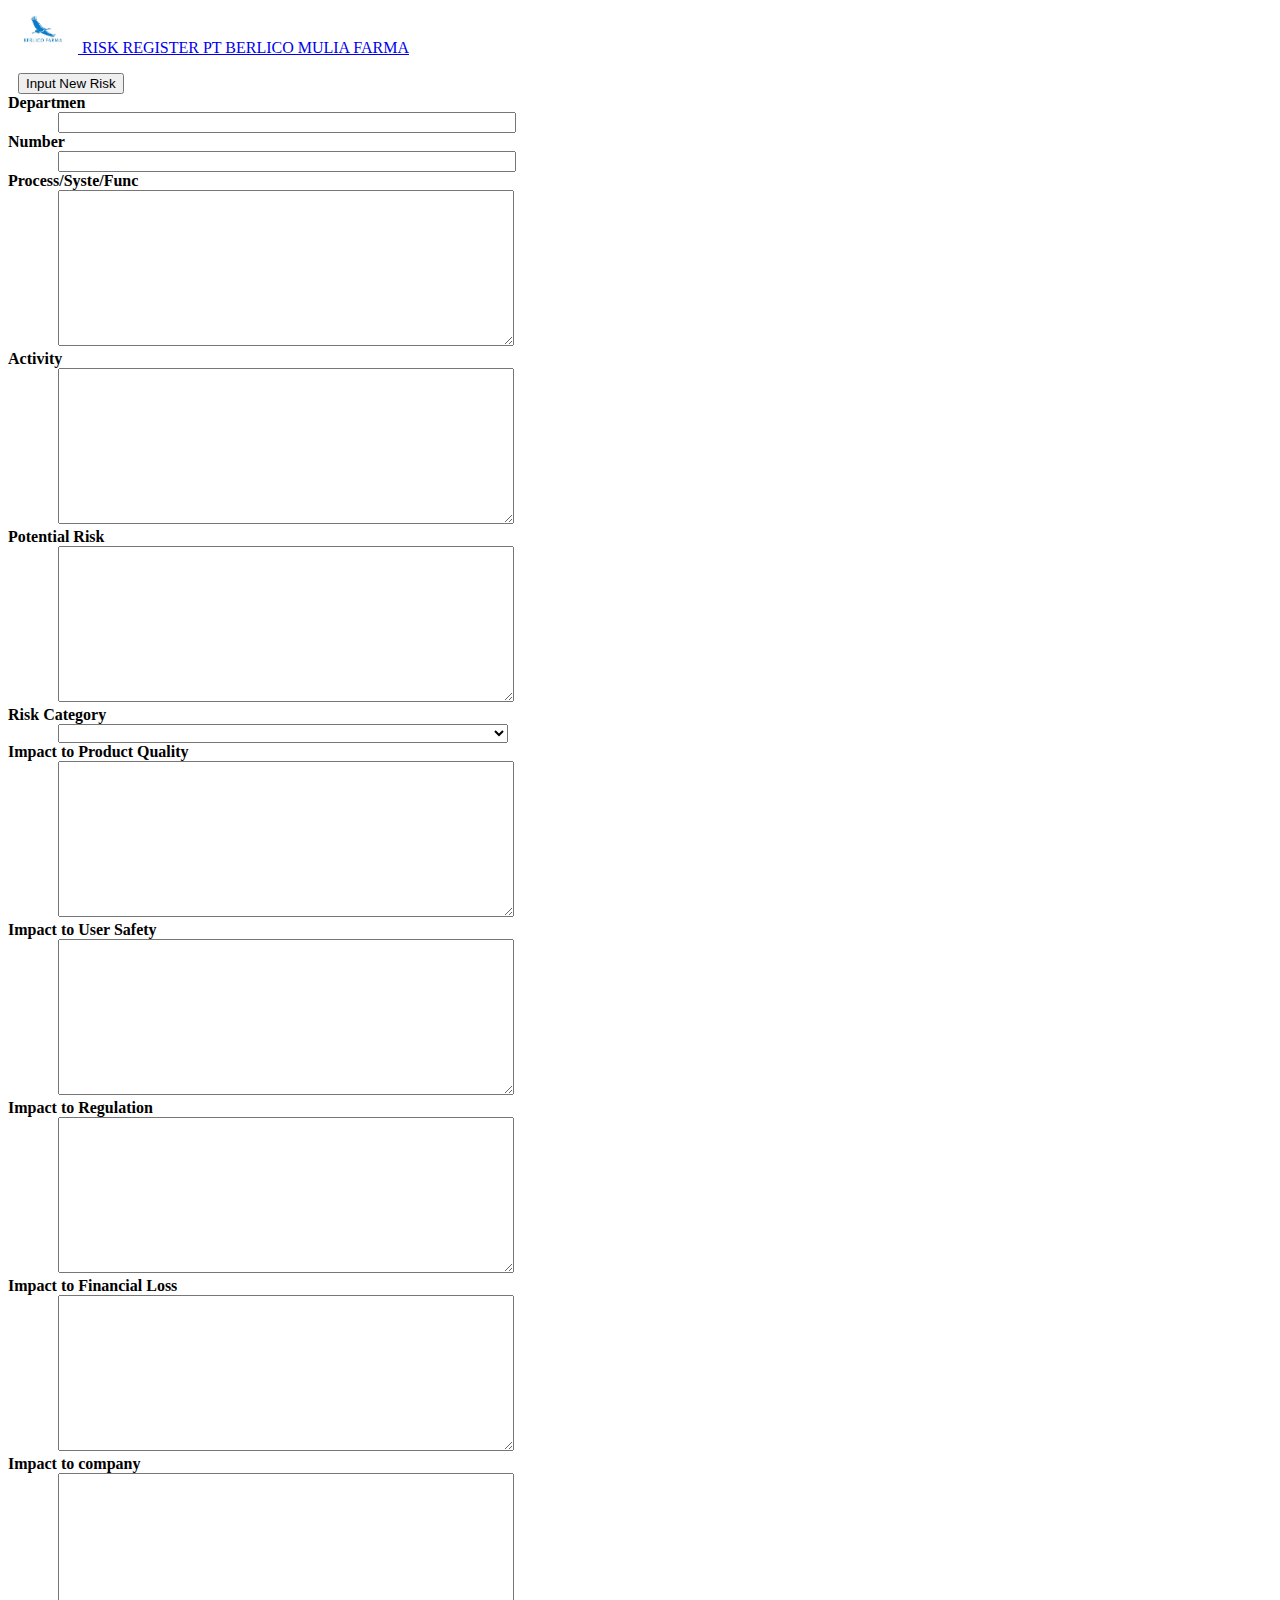
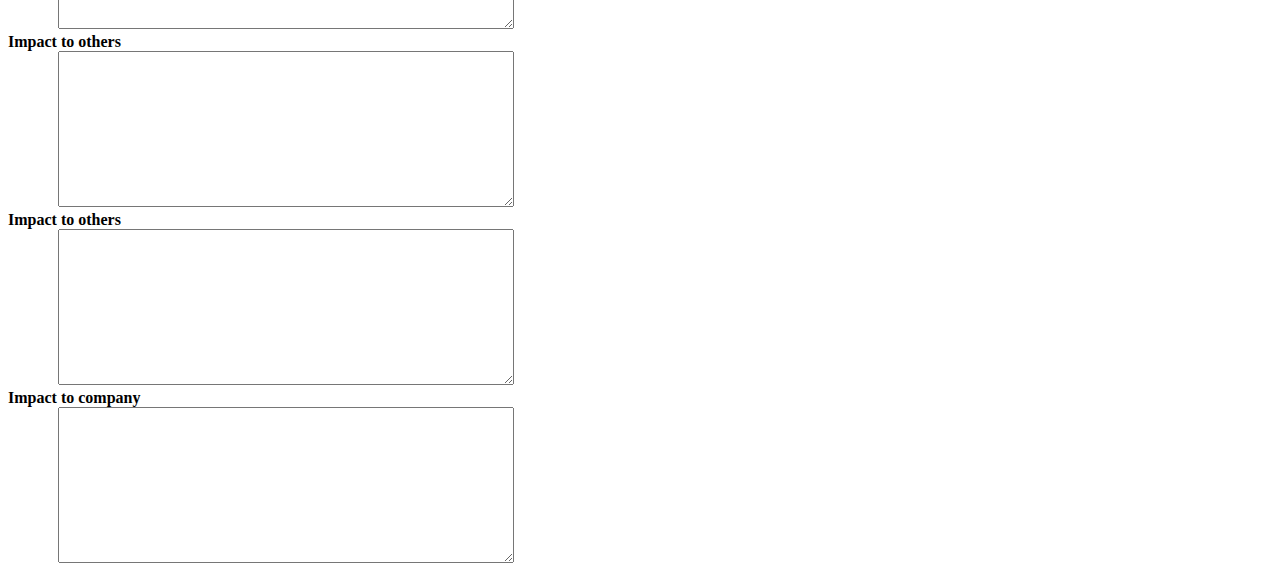
<file: newrisk.html>
<!DOCTYPE html>
<html>
    <link rel="icon" href="img/logoberlico2.png">
    <link rel="stylesheet" href="style.css">
    <!-- Required meta tags -->
    <meta charset="utf-8">
    <meta name="viewport" content="width=device-width, initial-scale=1">

    <!-- Bootstrap CSS -->
    <link href="https://cdn.jsdelivr.net/npm/bootstrap@5.0.0-beta2/dist/css/bootstrap.min.css" rel="stylesheet" integrity="sha384-BmbxuPwQa2lc/FVzBcNJ7UAyJxM6wuqIj61tLrc4wSX0szH/Ev+nYRRuWlolflfl" crossorigin="anonymous">

    <title>E-RISK REGISTER</title>
    <!-- Image and text -->
  <!-- NAVBAR -->
  <div class="fixed-top">
    <nav class="navbar navbar-dark bg-primary">
      <div class="container-fluid">
          <a class="navbar-brand" href="#">
          <img src="img/berlicobgwhite.jpg" alt="" width="70" height="45" class="d-">
      RISK REGISTER PT BERLICO MULIA FARMA
          </a>
      </div>
  </nav>
  </div>
    
  <!-- AKHIR NAVBAR -->

  <!--BUTTON NEW RISK  -->
  <div id="buttonnewrisk">
    <button type="button" class="btn btn-primary">Input New Risk</button>
  </div>
  <!-- AKHIR BUTTON NEW RISK -->

  <!-- INPUT NEW RISK -->
  <!-- <div class="tabelcontent1"> 
    <table border="1" width="1333px">
      <tr>
          <td width="600px" height="500px" bgcolor="yellow">
            <button type="button">OK!</button>
          </td>
          
          <td width="600px" bgcolor="blue">Body2</td> 
      </tr>
    </table>
    
  </div> -->
  
  <!-- AKHIR INPUT NEW RISK -->
  <!-- NEW RISK -->
    <div class="table">
      <div class="box a">
        <!-- dept -->
        <div class="row mb-3 md-4 ms-1">
          <label for="colFormLabelSm" class="col-sm-2 col-form-label col-form-label-sm"><b>Departmen</b></label>
            <div class="col-sm-3">
              <input type="text" class="form-control form-control-sm" id="colFormLabelSm" placeholder="" style="width: 450px; margin-left: 50px;">
            </div>
        </div>
      <!-- akhir dept -->
      <!-- risk identification number -->
      <div class="row mb-3 md-4 ms-1">
        <label for="colFormLabelSm" class="col-sm-2 col-form-label col-form-label-sm"><b>Number</b></label>
          <div class="col-sm-10">
            <input type="number" class="form-control form-control-sm" id="colFormLabelSm" placeholder="" style="width: 450px; margin-left: 50px;">
          </div>
      </div>
      <!-- akhir risk identification number -->
      <!-- Process/System/Funciton -->
      <div class="row mb-3 md-4 ms-1">
        <label for="colFormLabelSm" class="col-sm-2 col-form-label col-form-label-sm"><b>Process/Syste/Func</b></label>
        <div class="col-sm-10">
          <textarea class="form-control" id="exampleFormControlTextarea1" style="width: 450px; height: 150px; margin-left: 50px;"></textarea>
        </div>
      </div>
      <!-- AkhirProcess/System/Funciton -->
      <!-- Activity -->
      <div class="row mb-3 md-4 ms-1">
        <label for="colFormLabelSm" class="col-sm-2 col-form-label col-form-label-sm"><b>Activity</b></label>
        <div class="col-sm-10">
          <textarea class="form-control" id="exampleFormControlTextarea1" style="width: 450px; height: 150px; margin-left: 50px;"></textarea>
        </div>
      </div>
      <!-- Akhir Activity -->
      <!-- Potential Risk -->
      <div class="row mb-3 md-4 ms-1">
        <label for="colFormLabelSm" class="col-sm-2 col-form-label col-form-label-sm"><b>Potential Risk</b></label>
        <div class="col-sm-10">
          <textarea class="form-control" id="exampleFormControlTextarea1" style="width: 450px; height: 150px; margin-left: 50px;"></textarea>
        </div>
      </div>
      <!-- Akhir Potential Risk -->
      <!-- Risk Category -->
      <div class="row mb-3 md-4 ms-1">
        <label for="colFormLabelSm" class="col-sm-2 col-form-label col-form-label-sm"><b>Risk Category</b></label>
        <div class="col-sm-10">
          <select class="form-select" id="validationDefault04" required autocomplete="off" style="width: 450px; margin-left: 50px;">
            <option selected disabled value=""></option>
            <option>Man</option>
            <option>Machine</option>
            <option>Material</option>
            <option>Mehthode</option>
            <option>Environtment</option>
          </select>
        </div>
         <!-- END Risk Category -->
         <!-- Impact Prod Quality -->
         <div class="row mb-3 md-4">
          <label for="colFormLabelSm" class="col-sm-2 col-form-label col-form-label-sm"><b>Impact to Product Quality</b></label>
          <div class="col-sm-10">
            <textarea class="form-control" id="exampleFormControlTextarea1" style="width: 450px; height: 150px; margin-left: 50px;"></textarea>
          </div>
        </div>
         <!-- End Impact Prod Quality -->
         <!-- Impact to User -->
         <div class="row mb-3 md-4">
          <label for="colFormLabelSm" class="col-sm-2 col-form-label col-form-label-sm"><b>Impact to User Safety</b></label>
          <div class="col-sm-10">
            <textarea class="form-control" id="exampleFormControlTextarea1" style="width: 450px; height: 150px; margin-left: 50px;"></textarea>
          </div>
        </div>
        <!-- Akhir Impact to user  -->

        <!-- Impact to Regulation -->
        <div class="row mb-3 md-4">
          <label for="colFormLabelSm" class="col-sm-2 col-form-label col-form-label-sm"><b>Impact to Regulation</b></label>
          <div class="col-sm-10">
            <textarea class="form-control" id="exampleFormControlTextarea1" style="width: 450px; height: 150px; margin-left: 50px;"></textarea>
          </div>
        </div>
        <!-- Akhir impact to regulation -->
        <!-- Impact to Financial Loss -->
        <div class="row mb-3 md-4">
          <label for="colFormLabelSm" class="col-sm-2 col-form-label col-form-label-sm"><b>Impact to Financial Loss</b></label>
          <div class="col-sm-10">
            <textarea class="form-control" id="exampleFormControlTextarea1" style="width: 450px; height: 150px; margin-left: 50px;"></textarea>
          </div>
        </div>
        <!-- Akhir Impact to Finansial Loss -->

        <!-- Impact to company -->
        <div class="row mb-3 md-4">
          <label for="colFormLabelSm" class="col-sm-2 col-form-label col-form-label-sm"><b>Impact to company</b></label>
          <div class="col-sm-10">
            <textarea class="form-control" id="exampleFormControlTextarea1" style="width: 450px; height: 150px; margin-left: 50px;"></textarea>
          </div>
        </div>
        <!-- akhir impact to company -->

        <!-- Impact to others -->
        <div class="row mb-3 md-4">
          <label for="colFormLabelSm" class="col-sm-2 col-form-label col-form-label-sm"><b>Impact to others</b></label>
          <div class="col-sm-10">
            <textarea class="form-control" id="exampleFormControlTextarea1" style="width: 450px; height: 150px; margin-left: 50px;"></textarea>
          </div>
        </div>
        <!-- Akhir impact to others -->

        
      </div>
 <!-- test conten -->
 <div class="split left">
  <div class="centered ">
    
      <label for="colFormLabelSm" class="col-sm-2 col-form-label col-form-label-sm"><b>Impact to others</b></label>
      <div class="col-sm-10">
        <textarea class="form-control" id="exampleFormControlTextarea1" style="width: 450px; height: 150px; margin-left: 50px;"></textarea>
      </div>
    </div>
  </div>
</div>

<div class="split right">
  <div class="centered">
    
      <label for="colFormLabelSm" class="col-sm-2 col-form-label col-form-label-sm"><b>Impact to company</b></label>
      <div class="col-sm-10">
        <textarea class="form-control" id="exampleFormControlTextarea1" style="width: 450px; height: 150px; margin-left: 50px;"></textarea>
      </div>
    </div>
  </div>
</div>
<!-- akhir test content -->

</html>
</file>
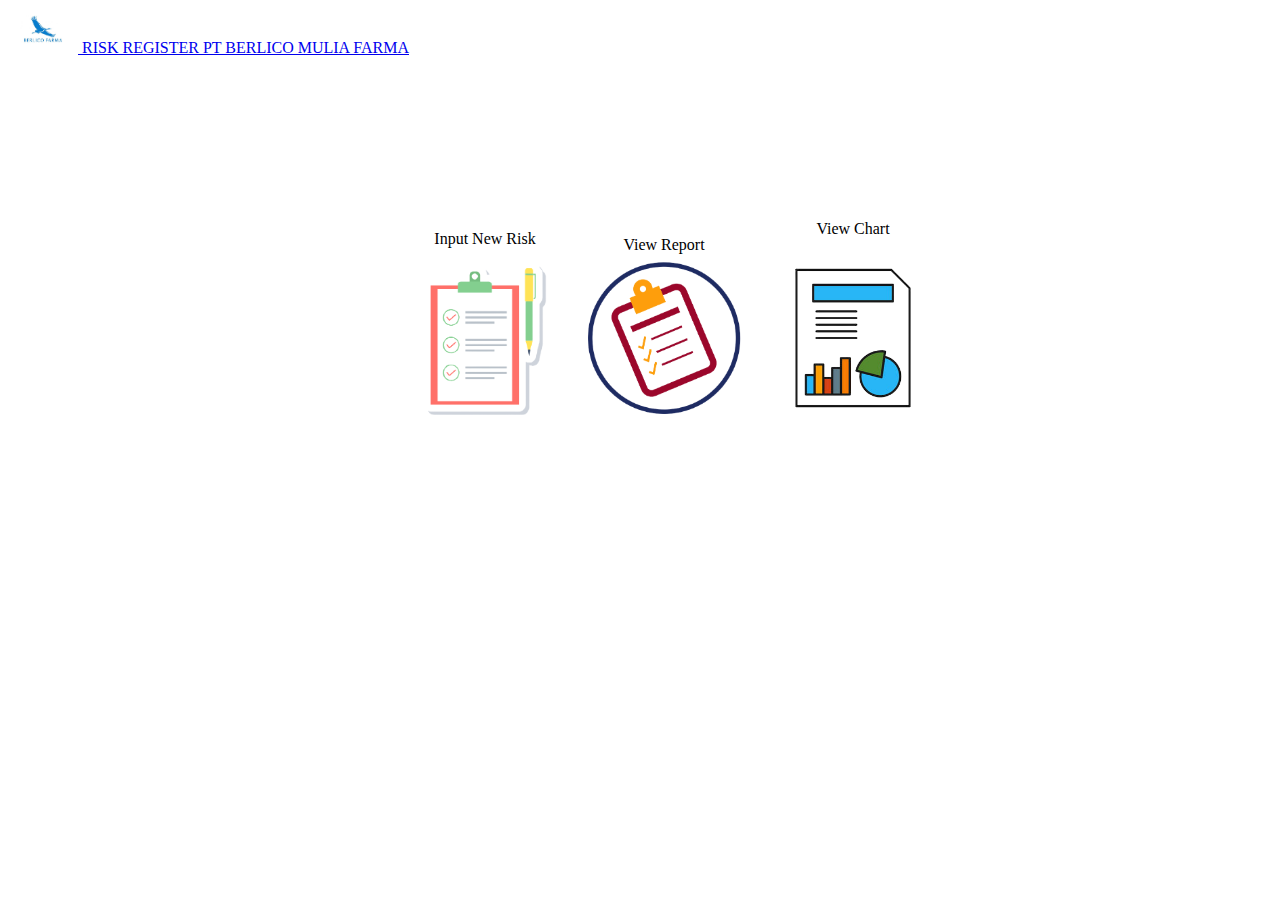
<file: pagenavigation.html>
<!DOCTYPE html>
<html>
    <link rel="icon" href="img/logoberlico2.png">
    <link rel="stylesheet" href="style.css">
    <!-- Required meta tags -->
    <meta charset="utf-8">
    <meta name="viewport" content="width=device-width, initial-scale=1">

    <!-- Bootstrap CSS -->
    <link href="https://cdn.jsdelivr.net/npm/bootstrap@5.0.0-beta2/dist/css/bootstrap.min.css" rel="stylesheet" integrity="sha384-BmbxuPwQa2lc/FVzBcNJ7UAyJxM6wuqIj61tLrc4wSX0szH/Ev+nYRRuWlolflfl" crossorigin="anonymous">

    <title>E-RISK REGISTER</title>
    <!-- Image and text -->
  <!-- NAVBAR -->
    <nav class="navbar navbar-dark bg-primary">
        <div class="container-fluid">
            <a class="navbar-brand" href="pagenavigation.html">
            <img src="img/berlicobgwhite.jpg" alt="" width="70" height="45" class="d-">
        RISK REGISTER PT BERLICO MULIA FARMA
            </a>
        </div>
    </nav>
  <!-- AKHIR NAVBAR -->

  <!--BUTTON NEW RISK  -->
  <!-- <div id="buttonnewrisk"> 
    <button type="button" class="btn btn-primary">Input New Risk</button>
    <form method="POST" action="inputnewrisk.html"></form>
  </div>-->
  <!-- <div id="buttonnewrisk"> 
    <form method="post" action="inputnewrisk.html">
      <button type="submit">Input New Risk</button> 
      <input type="image" src="img/newfile.png" width="180" height"180"> Input New Risk 
    </form>
    <input type="image" src="img/report.png" width="200" height"200"> My Report 
      <input type="image" src="img/chart2.png" width="300" height"300"> Chart 
    
  </div> -->
  <div id="navigation">
    <div class="">
      <table>
        <tr>
          <div>
            <td>
              <form name="formulir" action="inputnewrisk.html" method="POST">
                <div class="f">
                  Input New Risk
                </div>
              <input type="image" src="img/newfile3.png" alt="Submit button" width="180" height"180">
            </form>
            </td>
              <td>
                <form name="formulir" action="reportriskregister.html" method="POST">
                  <div class="f">
                    View Report
                  </div>
                <input type="image" src="img/report3.png" alt="Submit button" width="170" height"170">
              </form>
              </td>
              <td>
                <form name="formulir" action="graphicalriskregister.html" method="POST">
                  <div class="f">
                    View Chart
                  </div>
                <input type="image" src="img/chart3.png" alt="Submit button" width="200" height"200">
              </form>
              </td>
          </div>
          <!-- <div>
            <form method="POST" action="berlicoriskregister.html"></form>
            <td><input type="image" src="img/newfile.png" width="180" height"180"> Input New Risk </td>
          </div>
            
            <td><input type="image" src="img/report.png" width="200" height"200"> My Report</td>
            <td><input type="image" src="img/chart2.png" width="300" height"300"> Chart</td> -->
        </tr>
    </table>
    </div>
  </div>
  
  <!-- AKHIR BUTTON NEW RISK -->
</html>
</file>
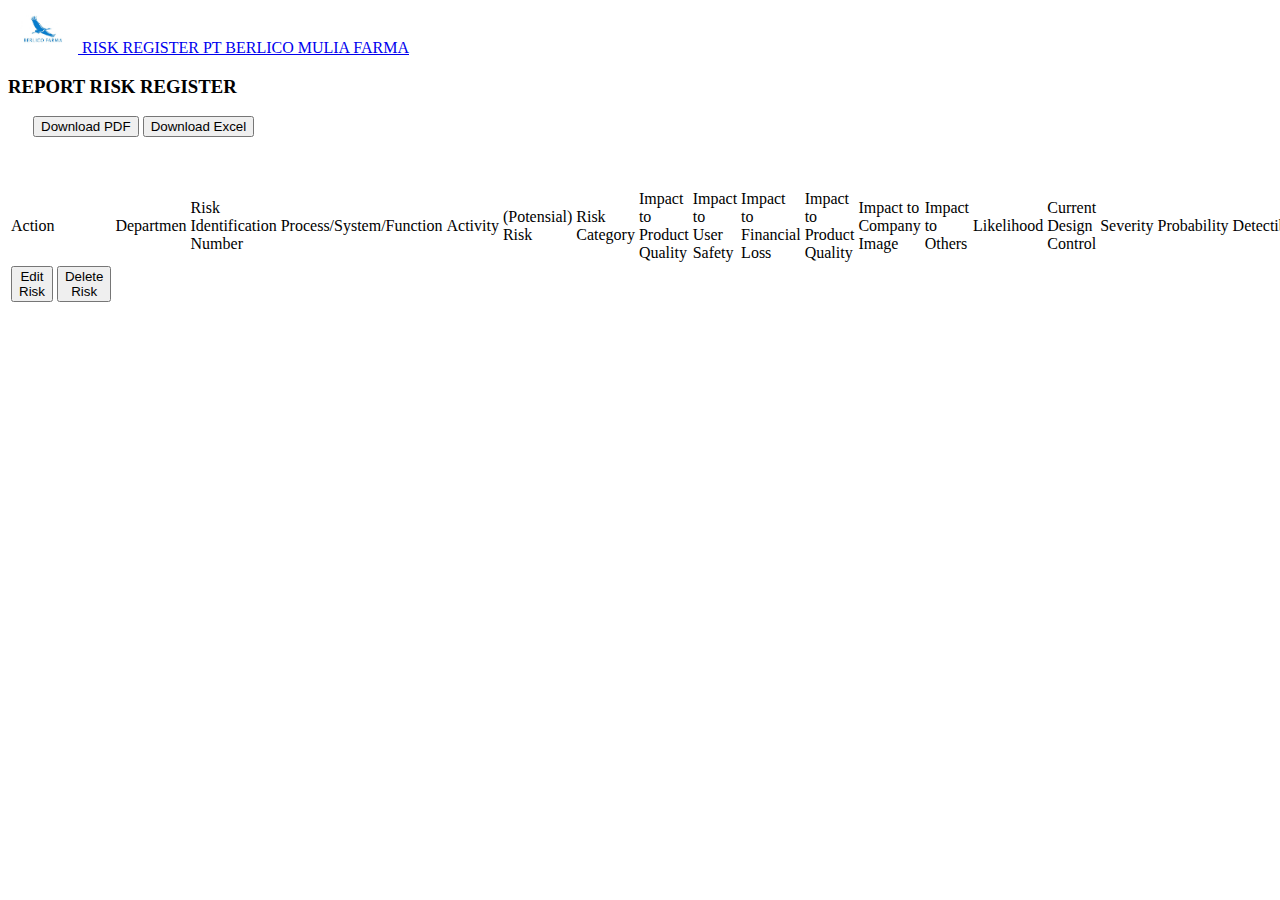
<file: reportriskregister.html>
<!DOCTYPE html>
<html>
    <link rel="icon" href="img/logoberlico2.png">
    <link rel="stylesheet" href="style.css">
    <!-- Required meta tags -->
    <meta charset="utf-8">
    <meta name="viewport" content="width=device-width, initial-scale=1">

    <!-- Bootstrap CSS -->
    <link href="https://cdn.jsdelivr.net/npm/bootstrap@5.0.0-beta2/dist/css/bootstrap.min.css" rel="stylesheet" integrity="sha384-BmbxuPwQa2lc/FVzBcNJ7UAyJxM6wuqIj61tLrc4wSX0szH/Ev+nYRRuWlolflfl" crossorigin="anonymous">

    <title>E-RISK REGISTER</title>
    <!-- Image and text -->
  <!-- NAVBAR -->
    <nav class="navbar navbar-dark bg-primary">
        <div class="container-fluid">
            <a class="navbar-brand" href="pagenavigation.html">
            <img src="img/berlicobgwhite.jpg" alt="" width="70" height="45" class="d-">
        RISK REGISTER PT BERLICO MULIA FARMA
            </a>
        </div>
    </nav>
  <!-- AKHIR NAVBAR -->

    <div class="text-center ">
        <h3>REPORT RISK REGISTER</h3>
    </div>

    <!-- BUTTON DOWNLOAD -->
        <div class="buttondownload">
            <button type="button" class="btn btn-primary">Download PDF</button>
        <button type="button" class="btn btn-primary">Download Excel</button>
        </div>
        
    
    
    <!-- AKHIR BUTTON DOWNLOAD -->
    <!-- TABLE -->

    <!-- <div class="tabelreport">
        <table border="1" cellpadding="10">
            <tr>
                
                <th colspan="2" bgcolor="yellow">Action</th>
                <td bgcolor="yellow">Departmen</td>
                <td bgcolor="yellow">Risk Identification Number</td>
                <td bgcolor="yellow">Process/System/Function</td>
                <td bgcolor="yellow">Activity</td>
                <td bgcolor="yellow">(Potensial) Risk</td>
                <td bgcolor="yellow">Risk Category</td>
                <td bgcolor="yellow">Impact to Product Quality</td>
                <td bgcolor="yellow">Impact to User Safety</td>
                <td bgcolor="yellow">Impact to Financial Loss</td>
                <td bgcolor="yellow">Impact to Product Quality</td>
            </tr>
            <tr bgcolor="#00ff80">
                <td><button type="button" class="btn btn-primary">Edit Risk</button></td>
                <td><button type="button" class="btn btn-primary">Delete Risk </button></td>
            </tr>
            <tr bgcolor="#00ff80">
                <td><button type="button" class="btn btn-primary">Edit Risk</button></td>
                <td><button type="button" class="btn btn-primary">Delete Risk </button></td>
            </tr>
            <tr bgcolor="#00ff80">
                <td><button type="button" class="btn btn-primary">Edit Risk</button></td>
                <td><button type="button" class="btn btn-primary">Delete Risk </button></td>
            </tr>
            <tr bgcolor="#00ff80">
                <td><button type="button" class="btn btn-primary">Edit Risk</button></td>
                <td><button type="button" class="btn btn-primary">Delete Risk </button></td>
            </tr>
            <tr bgcolor="#00ff80">
                <td><button type="button" class="btn btn-primary">Edit Risk</button></td>
                <td><button type="button" class="btn btn-primary">Delete Risk </button></td>
            </tr>
        </table>
    </div> -->
    
    <!-- w -->


    <!-- AKHIR TABLE -->
    
    <div class="table-responsive" >
        <table class="table" c>
            <tr>
                <td colspan="2">Action</td>
                <td>Departmen</td>
                <td>Risk Identification Number</td>
                <td>Process/System/Function</td>
                <td>Activity</td>
                <td>(Potensial) Risk</td>
                <td>Risk Category</td>
                <td>Impact to Product Quality</td>
                <td>Impact to User Safety</td>
                <td>Impact to Financial Loss</td>
                <td>Impact to Product Quality</td>
                <td>Impact to Company Image</td>
                <td>Impact to Others</td>
                <td>Likelihood</td>
                <td>Current Design Control</td>
                <td>Severity</td>
                <td>Probability</td>
                <td>Detectibility</td>
                <td>RPN</td>
                <td>Mitigation Plan</td>
                <td>PIC</td>
                <td>Duedate</td>
                <td>Status Mitigasi</td>
                <td>Status Duedate</td>
                <td>New Severity</td>
                <td>New Probability</td>
                <td>New Detectibility</td>
                <td>New RPN</td>
                <td>Residual Risk</td>
            </tr>
            <tr bg-color="#00ff80">
                <td><button type="button" class="btn btn-primary">Edit Risk</button></td>
                <td><button type="button" class="btn btn-primary">Delete Risk </button></td>
            </tr>
        </table>
      </div>


      
</html>
</file>
<file: style.css>
#login{
    padding-top: 1rem;
    width: 300px;
    height: 7000px;
    justify-content: center;
}
#loginpage{
    background-color: whitesmoke;
}

form{
    padding-top: 2rem;
    
}

#buttonnewrisk{
    padding-top: 1rem;
    padding-left: 10px;
    color: blue;
    position: center;
}

#dept{
    width: 10px;
    height: 500rem;
}

#navigation{
    position: relative;
    text-align: center;
    margin-top: 8rem;
    margin-left: 24rem;
    background-color: white;
    
}

.buttondownload{
    margin-left: 25px;
    margin-bottom: 50px;
}

.tabelreport{
    margin-top: 5rem;
    margin-left: 10px;
}

.tabelcontent1{
    padding-top: 1rem;
    padding-left: 10px;
}

.tabelcontent2{
    padding-top: 1rem;
    padding-left: 10px;
}

#tabelcontent3{
    padding-top: 1rem;
    padding-left: 10px;
}

 /* testtttt */
#body {
float: left;
width: 50%;
height: 1700px;
background-color: whitesmoke;
}
#sidebar {
float: left;
width: 50%;
height: 1700px;
background-color: whitesmoke;
}
/* testt*/
</file>
